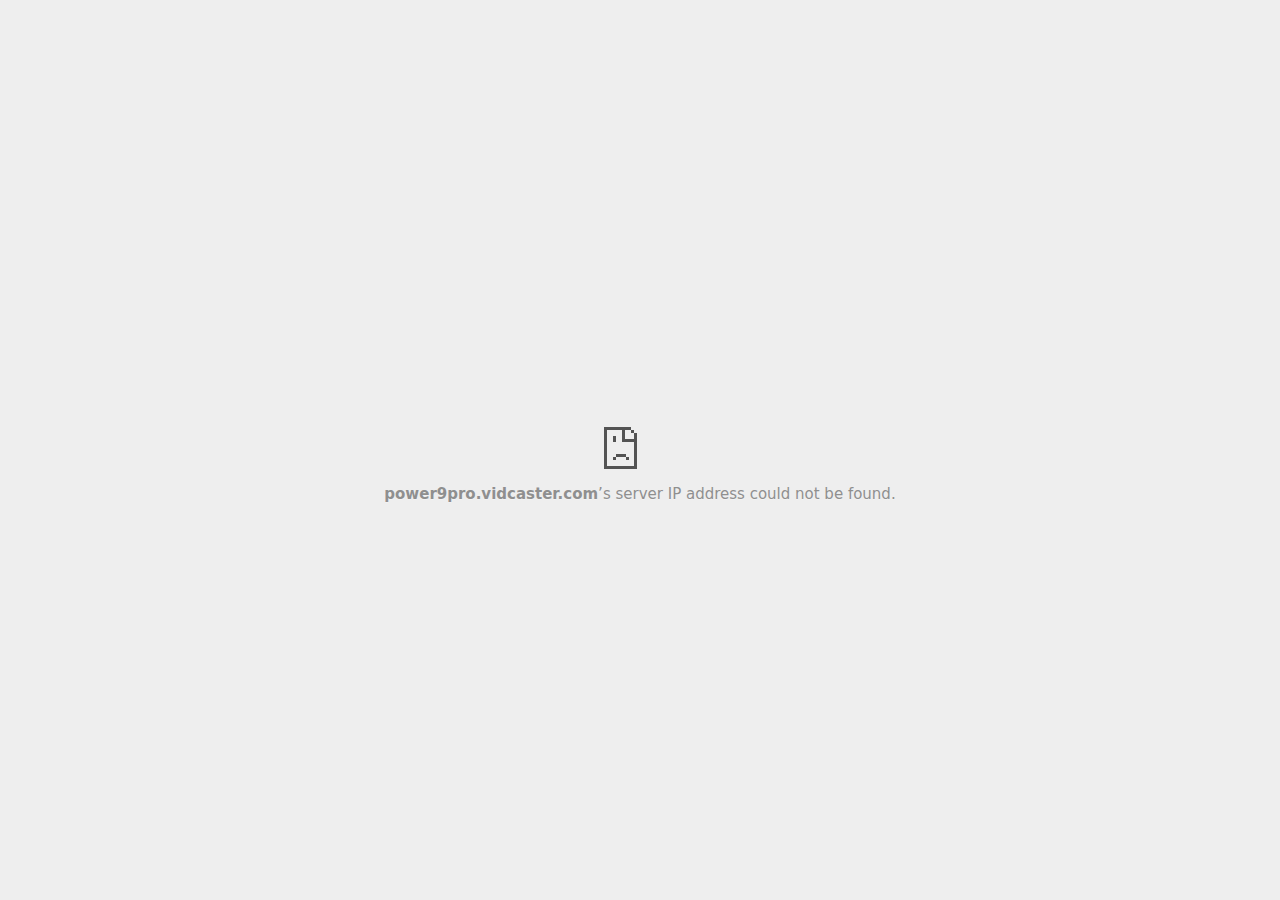
<file: index_files/saved_resource.html>
<!DOCTYPE html>
<!-- saved from url=(0029)chrome-error://chromewebdata/ -->
<html dir="ltr" lang="en" subframe=""><head><meta http-equiv="Content-Type" content="text/html; charset=UTF-8">
  
  <meta name="color-scheme" content="light dark">
  <meta name="theme-color" content="#fff">
  <meta name="viewport" content="width=device-width, initial-scale=1.0,
                                 maximum-scale=1.0, user-scalable=no">
  <title>power9pro.vidcaster.com</title>
  <style>/* Copyright 2017 The Chromium Authors. All rights reserved.
 * Use of this source code is governed by a BSD-style license that can be
 * found in the LICENSE file. */

a {
  color: var(--link-color);
}

body {
  --background-color: #fff;
  --error-code-color: var(--google-gray-700);
  --google-blue-100: rgb(210, 227, 252);
  --google-blue-300: rgb(138, 180, 248);
  --google-blue-600: rgb(26, 115, 232);
  --google-blue-700: rgb(25, 103, 210);
  --google-gray-100: rgb(241, 243, 244);
  --google-gray-300: rgb(218, 220, 224);
  --google-gray-500: rgb(154, 160, 166);
  --google-gray-50: rgb(248, 249, 250);
  --google-gray-600: rgb(128, 134, 139);
  --google-gray-700: rgb(95, 99, 104);
  --google-gray-800: rgb(60, 64, 67);
  --google-gray-900: rgb(32, 33, 36);
  --heading-color: var(--google-gray-900);
  --link-color: rgb(88, 88, 88);
  --popup-container-background-color: rgba(0,0,0,.65);
  --primary-button-fill-color-active: var(--google-blue-700);
  --primary-button-fill-color: var(--google-blue-600);
  --primary-button-text-color: #fff;
  --quiet-background-color: rgb(247, 247, 247);
  --secondary-button-border-color: var(--google-gray-500);
  --secondary-button-fill-color: #fff;
  --secondary-button-hover-border-color: var(--google-gray-600);
  --secondary-button-hover-fill-color: var(--google-gray-50);
  --secondary-button-text-color: var(--google-gray-700);
  --small-link-color: var(--google-gray-700);
  --text-color: var(--google-gray-700);
  background: var(--background-color);
  color: var(--text-color);
  word-wrap: break-word;
}

.nav-wrapper .secondary-button {
  background: var(--secondary-button-fill-color);
  border: 1px solid var(--secondary-button-border-color);
  color: var(--secondary-button-text-color);
  float: none;
  margin: 0;
  padding: 8px 16px;
}

.hidden {
  display: none;
}

html {
  -webkit-text-size-adjust: 100%;
  font-size: 125%;
}

.icon {
  background-repeat: no-repeat;
  background-size: 100%;
}

@media (prefers-color-scheme: dark) {
  body {
    --background-color: var(--google-gray-900);
    --error-code-color: var(--google-gray-500);
    --heading-color: var(--google-gray-500);
    --link-color: var(--google-blue-300);
    --primary-button-fill-color-active: rgb(129, 162, 208);
    --primary-button-fill-color: var(--google-blue-300);
    --primary-button-text-color: var(--google-gray-900);
    --quiet-background-color: var(--background-color);
    --secondary-button-border-color: var(--google-gray-700);
    --secondary-button-fill-color: var(--google-gray-900);
    --secondary-button-hover-fill-color: rgb(48, 51, 57);
    --secondary-button-text-color: var(--google-blue-300);
    --small-link-color: var(--google-blue-300);
    --text-color: var(--google-gray-500);
  }
}
</style>
  <style>/* Copyright 2014 The Chromium Authors. All rights reserved.
   Use of this source code is governed by a BSD-style license that can be
   found in the LICENSE file. */

button {
  border: 0;
  border-radius: 4px;
  box-sizing: border-box;
  color: var(--primary-button-text-color);
  cursor: pointer;
  float: right;
  font-size: .875em;
  margin: 0;
  padding: 8px 16px;
  transition: box-shadow 150ms cubic-bezier(0.4, 0, 0.2, 1);
  user-select: none;
}

[dir='rtl'] button {
  float: left;
}

.bad-clock button,
.captive-portal button,
.insecure-form button,
.lookalike-url button,
.main-frame-blocked button,
.neterror button,
.offline button,
.pdf button,
.ssl button,
.safe-browsing-billing button {
  background: var(--primary-button-fill-color);
}

button:active {
  background: var(--primary-button-fill-color-active);
  outline: 0;
}

#debugging {
  display: inline;
  overflow: auto;
}

.debugging-content {
  line-height: 1em;
  margin-bottom: 0;
  margin-top: 1em;
}

.debugging-content-fixed-width {
  display: block;
  font-family: monospace;
  font-size: 1.2em;
  margin-top: 0.5em;
}

.debugging-title {
  font-weight: bold;
}

#details {
  margin: 0 0 50px;
}

#details p:not(:first-of-type) {
  margin-top: 20px;
}

.secondary-button:active {
  border-color: white;
  box-shadow: 0 1px 2px 0 rgba(60, 64, 67, .3),
      0 2px 6px 2px rgba(60, 64, 67, .15);
}

.secondary-button:hover {
  background: var(--secondary-button-hover-fill-color);
  border-color: var(--secondary-button-hover-border-color);
  text-decoration: none;
}

.error-code {
  color: var(--error-code-color);
  font-size: .86667em;
  text-transform: uppercase;
  margin-top: 12px;
}

#error-debugging-info {
  font-size: 0.8em;
}

h1 {
  color: var(--heading-color);
  font-size: 1.6em;
  font-weight: normal;
  line-height: 1.25em;
  margin-bottom: 16px;
}

h2 {
  font-size: 1.2em;
  font-weight: normal;
}

.icon {
  height: 72px;
  margin: 0 0 40px;
  width: 72px;
}

input[type=checkbox] {
  opacity: 0;
}

input[type=checkbox]:focus ~ .checkbox:after {
  outline: -webkit-focus-ring-color auto 5px;
}

.interstitial-wrapper {
  box-sizing: border-box;
  font-size: 1em;
  line-height: 1.6em;
  margin: 14vh auto 0;
  max-width: 600px;
  width: 100%;
}

#main-message > p {
  display: inline;
}

#extended-reporting-opt-in {
  font-size: .875em;
  margin-top: 32px;
}

#extended-reporting-opt-in label {
  display: grid;
  grid-template-columns: 1.8em 1fr;
  position: relative;
}

#enhanced-protection-message {
  border-radius: 4px;
  font-size: 1em;
  margin-top: 32px;
  padding: 10px 5px;
}

#enhanced-protection-message label {
  display: grid;
  grid-template-columns: 2.5em 1fr;
  position: relative;
}

#enhanced-protection-message div {
  margin: 0.5em;
}

#enhanced-protection-message .icon {
  height: 1.5em;
  vertical-align: middle;
  width: 1.5em;
}

.nav-wrapper {
  margin-top: 51px;
}

.nav-wrapper::after {
  clear: both;
  content: '';
  display: table;
  width: 100%;
}

.small-link {
  color: var(--small-link-color);
  font-size: .875em;
}

.checkboxes {
  flex: 0 0 24px;
}

.checkbox {
  --padding: .9em;
  background: transparent;
  display: block;
  height: 1em;
  left: -1em;
  padding-inline-start: var(--padding);
  position: absolute;
  right: 0;
  top: -.5em;
  width: 1em;
}

.checkbox::after {
  border: 1px solid white;
  border-radius: 2px;
  content: '';
  height: 1em;
  position: absolute;
  top: var(--padding);
  left: var(--padding);
  width: 1em;
}

.checkbox::before {
  background: transparent;
  border: 2px solid white;
  border-right-width: 0;
  border-top-width: 0;
  content: '';
  height: .2em;
  left: calc(.3em + var(--padding));
  opacity: 0;
  position: absolute;
  top: calc(.3em  + var(--padding));
  transform: rotate(-45deg);
  width: .5em;
}

input[type=checkbox]:checked ~ .checkbox::before {
  opacity: 1;
}

#recurrent-error-message {
  background: #ededed;
  border-radius: 4px;
  padding: 12px 16px;
  margin-top: 12px;
  margin-bottom: 16px;
}

.showing-recurrent-error-message #extended-reporting-opt-in {
  margin-top: 16px;
}

.showing-recurrent-error-message #enhanced-protection-message {
  margin-top: 16px;
}

@media (max-width: 700px) {
  .interstitial-wrapper {
    padding: 0 10%;
  }

  #error-debugging-info {
    overflow: auto;
  }
}

@media (max-width: 420px) {
  button,
  [dir='rtl'] button,
  .small-link {
    float: none;
    font-size: .825em;
    font-weight: 500;
    margin: 0;
    width: 100%;
  }

  button {
    padding: 16px 24px;
  }

  #details {
    margin: 20px 0 20px 0;
  }

  #details p:not(:first-of-type) {
    margin-top: 10px;
  }

  .secondary-button:not(.hidden) {
    display: block;
    margin-top: 20px;
    text-align: center;
    width: 100%;
  }

  .interstitial-wrapper {
    padding: 0 5%;
  }

  #extended-reporting-opt-in {
    margin-top: 24px;
  }

  #enhanced-protection-message {
    margin-top: 24px;
  }

  .nav-wrapper {
    margin-top: 30px;
  }
}

/**
 * Mobile specific styling.
 * Navigation buttons are anchored to the bottom of the screen.
 * Details message replaces the top content in its own scrollable area.
 */

@media (max-width: 420px) {
  .nav-wrapper .secondary-button {
    border: 0;
    margin: 16px 0 0;
    margin-inline-end: 0;
    padding-bottom: 16px;
    padding-top: 16px;
  }
}

/* Fixed nav. */
@media (min-width: 240px) and (max-width: 420px) and
       (min-height: 401px),
       (min-width: 421px) and (min-height: 240px) and
       (max-height: 560px) {
  body .nav-wrapper {
    background: var(--background-color);
    bottom: 0;
    box-shadow: 0 -12px 24px var(--background-color);
    left: 0;
    margin: 0 auto;
    max-width: 736px;
    padding-left: 24px;
    padding-right: 24px;
    position: fixed;
    right: 0;
    width: 100%;
    z-index: 2;
  }

  .interstitial-wrapper {
    max-width: 736px;
  }

  #details,
  #main-content {
    padding-bottom: 40px;
  }

  #details {
    padding-top: 5.5vh;
  }

  button.small-link {
    color: var(--google-blue-600);
  }
}

@media (max-width: 420px) and (orientation: portrait),
       (max-height: 560px) {
  body {
    margin: 0 auto;
  }

  button,
  [dir='rtl'] button,
  button.small-link,
  .nav-wrapper .secondary-button {
    font-family: Roboto-Regular,Helvetica;
    font-size: .933em;
    margin: 6px 0;
    transform: translatez(0);
  }

  .nav-wrapper {
    box-sizing: border-box;
    padding-bottom: 8px;
    width: 100%;
  }

  #details {
    box-sizing: border-box;
    height: auto;
    margin: 0;
    opacity: 1;
    transition: opacity 250ms cubic-bezier(0.4, 0, 0.2, 1);
  }

  #details.hidden,
  #main-content.hidden {
    display: block;
    height: 0;
    opacity: 0;
    overflow: hidden;
    padding-bottom: 0;
    transition: none;
  }

  h1 {
    font-size: 1.5em;
    margin-bottom: 8px;
  }

  .icon {
    margin-bottom: 5.69vh;
  }

  .interstitial-wrapper {
    box-sizing: border-box;
    margin: 7vh auto 12px;
    padding: 0 24px;
    position: relative;
  }

  .interstitial-wrapper p {
    font-size: .95em;
    line-height: 1.61em;
    margin-top: 8px;
  }

  #main-content {
    margin: 0;
    transition: opacity 100ms cubic-bezier(0.4, 0, 0.2, 1);
  }

  .small-link {
    border: 0;
  }

  .suggested-left > #control-buttons,
  .suggested-right > #control-buttons {
    float: none;
    margin: 0;
  }
}

@media (min-width: 421px) and (min-height: 500px) and (max-height: 560px) {
  .interstitial-wrapper {
    margin-top: 10vh;
  }
}

@media (min-height: 400px) and (orientation:portrait) {
  .interstitial-wrapper {
    margin-bottom: 145px;
  }
}

@media (min-height: 299px) {
  .nav-wrapper {
    padding-bottom: 16px;
  }
}

@media (max-height: 560px) and (min-height: 240px) and (orientation:landscape) {
  .extended-reporting-has-checkbox #details {
    padding-bottom: 80px;
  }
}

@media (min-height: 500px) and (max-height: 650px) and (max-width: 414px) and
       (orientation: portrait) {
  .interstitial-wrapper {
    margin-top: 7vh;
  }
}

@media (min-height: 650px) and (max-width: 414px) and (orientation: portrait) {
  .interstitial-wrapper {
    margin-top: 10vh;
  }
}

/* Small mobile screens. No fixed nav. */
@media (max-height: 400px) and (orientation: portrait),
       (max-height: 239px) and (orientation: landscape),
       (max-width: 419px) and (max-height: 399px) {
  .interstitial-wrapper {
    display: flex;
    flex-direction: column;
    margin-bottom: 0;
  }

  #details {
    flex: 1 1 auto;
    order: 0;
  }

  #main-content {
    flex: 1 1 auto;
    order: 0;
  }

  .nav-wrapper {
    flex: 0 1 auto;
    margin-top: 8px;
    order: 1;
    padding-left: 0;
    padding-right: 0;
    position: relative;
    width: 100%;
  }

  button,
  .nav-wrapper .secondary-button {
    padding: 16px 24px;
  }

  button.small-link {
    color: var(--google-blue-600);
  }
}

@media (max-width: 239px) and (orientation: portrait) {
  .nav-wrapper {
    padding-left: 0;
    padding-right: 0;
  }
}
</style>
  <style>/* Copyright 2013 The Chromium Authors. All rights reserved.
 * Use of this source code is governed by a BSD-style license that can be
 * found in the LICENSE file. */

/* Don't use the main frame div when the error is in a subframe. */
html[subframe] #main-frame-error {
  display: none;
}

/* Don't use the subframe error div when the error is in a main frame. */
html:not([subframe]) #sub-frame-error {
  display: none;
}

#diagnose-button {
  float: none;
  margin-bottom: 10px;
  margin-inline-start: 0;
  margin-top: 20px;
}

h1 {
  margin-top: 0;
  word-wrap: break-word;
}

h1 span {
  font-weight: 500;
}

h2 {
  color: var(--heading-color);
  font-size: 1.2em;
  font-weight: normal;
  margin: 10px 0;
}

a {
  text-decoration: none;
}

.icon {
  -webkit-user-select: none;
  display: inline-block;
}

.icon-generic {
  /**
   * Can't access chrome://theme/IDR_ERROR_NETWORK_GENERIC from an untrusted
   * renderer process, so embed the resource manually.
   */
  content: -webkit-image-set(
      url([data-uri]) 1x,
      url([data-uri]) 2x);
}

.icon-offline {
  content: -webkit-image-set(
      url([data-uri]) 1x,
      url([data-uri]) 2x);
  position: relative;
}

.icon-disabled {
  content: -webkit-image-set(
      url([data-uri]) 1x,
      url([data-uri]) 2x);
  width: 112px;
}

.error-code {
  display: block;
  font-size: .8em;
}

#content-top {
  margin: 20px;
}

#help-box-inner {
  background-color: #f9f9f9;
  border-top: 1px solid #EEE;
  color: #444;
  padding: 20px;
  text-align: start;
}

.hidden {
  display: none;
}

#suggestion {
  margin-top: 15px;
}

#suggestions-list a {
  color: var(--google-blue-600);
}

#suggestions-list p {
  margin-block-end: 0;
}

#suggestions-list ul {
  margin-top: 0;
}

.single-suggestion {
  list-style-type: none;
  padding-left: 0;
}

#short-suggestion {
  margin-top: 5px;
}

#error-information-button {
  content: url([data-uri]);
  height: 24px;
  vertical-align: -.15em;
  width: 24px;
}

.use-popup-container#error-information-popup-container
  #error-information-popup {
  align-items: center;
  background-color: var(--popup-container-background-color);
  display: flex;
  height: 100%;
  left: 0;
  position: fixed;
  top: 0;
  width: 100%;
  z-index: 100;
}

.use-popup-container#error-information-popup-container
  #error-information-popup-content > p {
  margin-bottom: 11px;
  margin-inline-start: 20px;
}

.use-popup-container#error-information-popup-container #suggestions-list ul {
  margin-inline-start: 15px;
}

.use-popup-container#error-information-popup-container
  #error-information-popup-box {
  background-color: var(--background-color);
  left: 5%;
  padding-bottom: 15px;
  padding-top: 15px;
  position: fixed;
  width: 90%;
  z-index: 101;
}

.use-popup-container#error-information-popup-container div.error-code {
  margin-inline-start: 20px;
}

.use-popup-container#error-information-popup-container #suggestions-list p {
  margin-inline-start: 20px;
}

:not(.use-popup-container)#error-information-popup-container
  #error-information-popup-close {
  display: none;
}

#error-information-popup-close {
  margin-bottom: 0px;
  margin-inline-end: 35px;
  margin-top: 15px;
  text-align: end;
}

.link-button {
  color: rgb(66, 133, 244);
  display: inline-block;
  font-weight: bold;
  text-transform: uppercase;
}

#sub-frame-error-details {

  color: #8F8F8F;

  /* Not done on mobile for performance reasons. */
  text-shadow: 0 1px 0 rgba(255,255,255,0.3);

}

[jscontent=hostName],
[jscontent=failedUrl] {
  overflow-wrap: break-word;
}

#search-container {
  /* Prevents a space between controls. */
  display: flex;
  margin-top: 20px;
}

#search-box {
  border: 1px solid #cdcdcd;
  flex-grow: 1;
  font-size: 1em;
  height: 26px;
  margin-right: 0;
  padding: 1px 9px;
}

#search-box:focus {
  border: 1px solid rgb(93, 154, 255);
  outline: none;
}

#search-button {
  border: none;
  border-bottom-left-radius: 0;
  border-top-left-radius: 0;
  box-shadow: none;
  display: flex;
  height: 30px;
  margin: 0;
  padding: 0;
  width: 60px;
}

#search-image {
  content:
      -webkit-image-set(
          url([data-uri]) 1x,
          url([data-uri]) 2x);
  margin: auto;
}

.secondary-button {
  background: #d9d9d9;
  color: #696969;
  margin-inline-end: 16px;
}

.snackbar {
  background: #323232;
  border-radius: 2px;
  bottom: 24px;
  box-sizing: border-box;
  color: #fff;
  font-size: .87em;
  left: 24px;
  max-width: 568px;
  min-width: 288px;
  opacity: 0;
  padding: 16px 24px 12px;
  position: fixed;
  transform: translateY(90px);
  will-change: opacity, transform;
  z-index: 999;
}

.snackbar-show {
  -webkit-animation:
    show-snackbar .25s cubic-bezier(0.0, 0.0, 0.2, 1) forwards,
    hide-snackbar .25s cubic-bezier(0.4, 0.0, 1, 1) forwards 5s;
}

@-webkit-keyframes show-snackbar {
  100% {
    opacity: 1;
    transform: translateY(0);
  }
}

@-webkit-keyframes hide-snackbar {
  0% {
    opacity: 1;
    transform: translateY(0);
  }
  100% {
    opacity: 0;
    transform: translateY(90px);
  }
}

.suggestions {
  margin-top: 18px;
}

.suggestion-header {
  font-weight: bold;
  margin-bottom: 4px;
}

.suggestion-body {
  color: #777;
}

/* Increase line height at higher resolutions. */
@media (min-width: 641px) and (min-height: 641px) {
  #help-box-inner {
    line-height: 18px;
  }
}

/* Decrease padding at low sizes. */
@media (max-width: 640px), (max-height: 640px) {
  h1 {
    margin: 0 0 15px;
  }
  #content-top {
    margin: 15px;
  }
  #help-box-inner {
    padding: 20px;
  }
  .suggestions {
    margin-top: 10px;
  }
  .suggestion-header {
    margin-bottom: 0;
  }
}

#download-link, #download-link-clicked {
  margin-bottom: 30px;
  margin-top: 30px;
}

#download-link-clicked {
  color: #BBB;
}

#download-link:before, #download-link-clicked:before {
  content: url([data-uri]);
  display: inline-block;
  margin-inline-end: 4px;
  vertical-align: -webkit-baseline-middle;
}

#download-link-clicked:before {
  width: 0px;
  opacity: 0;
}

#offline-content-list-visibility-card {
  border: 1px solid white;
  border-radius: 8px;
  display: flex;
  font-size: .8em;
  justify-content: space-between;
  line-height: 1;
}

#offline-content-list.list-hidden #offline-content-list-visibility-card {
  border-color: rgb(218, 220, 224);
}

#offline-content-list-visibility-card > div {
  padding: 1em;
}

#offline-content-list-title {
  color: var(--google-gray-700);
}

#offline-content-list-show-text, #offline-content-list-hide-text {
  color: rgb(66, 133, 244);
}

/* Hides the "hide" text div when the offline content list is collapsed/hidden
 * and, alternatively, hides the "show" text div when the offline content list
 * is expanded/shown.
 */
#offline-content-list.list-hidden #offline-content-list-hide-text,
#offline-content-list:not(.list-hidden) #offline-content-list-show-text {
  display: none;
}

/* Controls the animation of the offline content list when it is expanded/shown.
 */
#offline-content-suggestions {
  /* Max-height has to be set for the height animation to work. The chosen value
   * is a little greater than the maximum height the list will have, when all
   * suggestions have images, so that it is never clamped. This makes so that
   * when the actual height is smaller then the animation is not as smooth.
   */
  max-height: 27em;
  transition: max-height 0.2s ease-in, visibility 0s 0.2s,
              opacity 0.2s 0.2s linear;
}

/* Controls the animation of the offline content list when it is
 * collapsed/hidden.
 */
#offline-content-list.list-hidden #offline-content-suggestions {
  max-height: 0;
  visibility: hidden;
  opacity: 0;
  transition: opacity 0.2s linear, visibility 0s 0.2s,
              max-height 0.2s 0.2s ease-out;
}

#offline-content-list {
  margin-inline-start: -5%;
  width: 110%;
}

/* The selectors below adjust the "overflow" of the suggestion cards contents
 * based on the same screen size based strategy used for the main frame, which
 * is applied by the `interstitial-wrapper` class. */
@media (max-width: 420px)  {
  #offline-content-list {
    margin-inline-start: -2.5%;
    width: 105%;
  }
}
@media (max-width: 420px) and (orientation: portrait),
       (max-height: 560px) {
  #offline-content-list {
    margin-inline-start: -12px;
    width: calc(100% + 24px);
  }
}

.suggestion-with-image .offline-content-suggestion-thumbnail {
  flex-basis: 8.2em;
  flex-shrink: 0;
}

.suggestion-with-image .offline-content-suggestion-thumbnail > img {
  height: 100%;
  width: 100%;
}

.suggestion-with-image #offline-content-list:not(.is-rtl)
.offline-content-suggestion-thumbnail > img {
  border-bottom-right-radius: 7px;
  border-top-right-radius: 7px;
}

.suggestion-with-image #offline-content-list.is-rtl
.offline-content-suggestion-thumbnail > img {
  border-bottom-left-radius: 7px;
  border-top-left-radius: 7px;
}

.suggestion-with-icon .offline-content-suggestion-thumbnail {
  align-items: center;
  display: flex;
  justify-content: center;
  min-height: 4.2em;
  min-width: 4.2em;
}

.suggestion-with-icon .offline-content-suggestion-thumbnail > div {
  align-items: center;
  background-color: rgb(241, 243, 244);
  border-radius: 50%;
  display: flex;
  height: 2.3em;
  justify-content: center;
  width: 2.3em;
}

.suggestion-with-icon .offline-content-suggestion-thumbnail > div > img {
  height: 1.45em;
  width: 1.45em;
}

.offline-content-suggestion-favicon {
  height: 1em;
  margin-inline-end: 0.4em;
  width: 1.4em;
}

.offline-content-suggestion-favicon > img {
  height: 1.4em;
  width: 1.4em;
}

.no-favicon .offline-content-suggestion-favicon {
  display: none;
}

.image-video {
  content: url([data-uri]);
}

.image-music-note {
  content: url([data-uri]);
}

.image-earth {
  content: url([data-uri]);
}

.image-file {
  content: url([data-uri]);
}

.offline-content-suggestion-texts {
  display: flex;
  flex-direction: column;
  justify-content: space-between;
  line-height: 1.3;
  padding: .9em;
  width: 100%;
}

.offline-content-suggestion-title {
  -webkit-box-orient: vertical;
  -webkit-line-clamp: 3;
  color: rgb(32, 33, 36);
  display: -webkit-box;
  font-size: 1.1em;
  overflow: hidden;
  text-overflow: ellipsis;
}

div.offline-content-suggestion {
  align-items: stretch;
  border: 1px solid rgb(218, 220, 224);
  border-radius: 8px;
  display: flex;
  justify-content: space-between;
  margin-bottom: .8em;
}

.suggestion-with-image {
  flex-direction: row;
  height: 8.2em;
  max-height: 8.2em;
}

.suggestion-with-icon {
  flex-direction: row-reverse;
  height: 4.2em;
  max-height: 4.2em;
}

.suggestion-with-icon .offline-content-suggestion-title {
  -webkit-line-clamp: 1;
  word-break: break-all;
}

.suggestion-with-icon .offline-content-suggestion-texts {
  padding-inline-start: 0px;
}

.offline-content-suggestion-attribution-freshness {
  color: rgb(95, 99, 104);
  display: flex;
  font-size: .8em;
  line-height: 1.7em;
}

.offline-content-suggestion-attribution {
  -webkit-box-orient: vertical;
  -webkit-line-clamp: 1;
  display: -webkit-box;
  flex-shrink: 1;
  margin-inline-end: 0.3em;
  overflow-wrap: break-word;
  overflow: hidden;
  text-overflow: ellipsis;
  word-break: break-all;
}

.no-attribution .offline-content-suggestion-attribution {
  display: none;
}

.offline-content-suggestion-freshness:before {
  content: '-';
  display: inline-block;
  flex-shrink: 0;
  margin-inline-end: .1em;
  margin-inline-start: .1em;
}

.no-attribution .offline-content-suggestion-freshness:before {
  display: none;
}

.offline-content-suggestion-freshness {
  flex-shrink: 0;
}

.suggestion-with-image .offline-content-suggestion-pin-spacer {
  flex-shrink: 1;
  flex-grow: 100;
}

.suggestion-with-image .offline-content-suggestion-pin {
  content: url([data-uri]);
  flex-shrink: 0;
  height: 1.4em;
  margin-inline-start: .4em;
  width: 1.4em;
}

/* Controls the animation (and a bit more) of the launch-downloads-home action
 * button when the offline content list is expanded/shown.
 */
#offline-content-list-action {
  text-align: center;
  transition: visibility 0s 0.2s, opacity 0.2s 0.2s linear;
}

/* Controls the animation of the launch-downloads-home action button when the
 * offline content list is collapsed/hidden.
 */
#offline-content-list.list-hidden #offline-content-list-action {
  visibility: hidden;
  opacity: 0;
  transition: opacity 0.2s linear, visibility 0s 0.2s;
}

#cancel-save-page-button {
  background-image: url([data-uri]);
  background-position: right 27px center;
  background-repeat: no-repeat;
  border: 1px solid var(--google-gray-300);
  border-radius: 5px;
  color: var(--google-gray-700);
  margin-bottom: 26px;
  padding-bottom: 16px;
  padding-inline-end: 88px;
  padding-inline-start: 16px;
  padding-top: 16px;
  text-align: start;
}

html[dir="rtl"] #cancel-save-page-button {
  background-position: left 27px center;
}

#save-page-for-later-button {
  display: flex;
  justify-content: start;
}

#save-page-for-later-button a:before {
  content: url([data-uri]);
  display: inline-block;
  margin-inline-end: 4px;
  vertical-align: -webkit-baseline-middle;
}

.hidden#save-page-for-later-button {
  display: none;
}

/* Don't allow overflow when in a subframe. */
html[subframe] body {
  overflow: hidden;
}

#sub-frame-error {
  -webkit-align-items: center;
  background-color: #DDD;
  display: -webkit-flex;
  -webkit-flex-flow: column;
  height: 100%;
  -webkit-justify-content: center;
  left: 0;
  position: absolute;
  text-align: center;
  top: 0;
  transition: background-color .2s ease-in-out;
  width: 100%;
}

#sub-frame-error:hover {
  background-color: #EEE;
}

#sub-frame-error .icon-generic {
  margin: 0 0 16px;
}

#sub-frame-error-details {
  margin: 0 10px;
  text-align: center;
  visibility: hidden;
}

/* Show details only when hovering. */
#sub-frame-error:hover #sub-frame-error-details {
  visibility: visible;
}

/* If the iframe is too small, always hide the error code. */
/* TODO(mmenke): See if overflow: no-display works better, once supported. */
@media (max-width: 200px), (max-height: 95px) {
  #sub-frame-error-details {
    display: none;
  }
}

/* Adjust icon for small embedded frames in apps. */
@media (max-height: 100px) {
  #sub-frame-error .icon-generic {
    height: auto;
    margin: 0;
    padding-top: 0;
    width: 25px;
  }
}

/* details-button is special; it's a <button> element that looks like a link. */
#details-button {
  box-shadow: none;
  min-width: 0;
}

/* Styles for platform dependent separation of controls and details button. */
.suggested-left > #control-buttons,
.suggested-right > #details-button {
  float: left;
}

.suggested-right > #control-buttons,
.suggested-left > #details-button {
  float: right;
}

.suggested-left .secondary-button {
  margin-inline-end: 0px;
  margin-inline-start: 16px;
}

#details-button.singular {
  float: none;
}

/* download-button shows both icon and text. */
#download-button {
  padding-bottom: 4px;
  padding-top: 4px;
  position: relative;
}

#download-button:before {
  background: -webkit-image-set(
      url([data-uri]) 1x,
      url([data-uri]) 2x)
    no-repeat;
  content: '';
  display: inline-block;
  width: 24px;
  height: 24px;
  margin-inline-end: 4px;
  margin-inline-start: -4px;
  vertical-align: middle;
}

#download-button:disabled {
  background: rgb(180, 206, 249);
  color: rgb(255, 255, 255);
}

/*
TODO(https://crbug.com/852872): UI for offline suggested content is incomplete.
*/
.suggested-thumbnail {
  width: 25vw;
  height: 25vw;
}

/* Alternate dino page button styles */
#control-buttons .reload-button-alternate:disabled {
  background: #ccc;
  color: #fff;
  font-size: 14px;
  height: 48px;
}

#buttons::after {
  clear: both;
  content: '';
  display: block;
  width: 100%;
}

/* Offline page */
.offline {
  transition: filter 1.5s cubic-bezier(0.65, 0.05, 0.36, 1),
              background-color 1.5s cubic-bezier(0.65, 0.05, 0.36, 1);

  will-change: filter, background-color;

}

.offline body {
  transition: background-color 1.5s cubic-bezier(0.65, 0.05, 0.36, 1);
}

.offline #main-message > p {
  display: none;
}

/* iOS WKWebView inverts the background color set at the HTML level
whereas Blink does not. */
.offline.inverted {
  filter: invert(1);

  background-color: #000;


}

.offline.inverted body {
  background-color: #fff;
}

.offline .interstitial-wrapper {
  color: var(--text-color);
  font-size: 1em;
  line-height: 1.55;
  margin: 0 auto;
  max-width: 600px;
  padding-top: 100px;
  width: 100%;
}

.offline .runner-container {
  direction: ltr;
  height: 150px;
  max-width: 600px;
  overflow: hidden;
  position: absolute;
  top: 35px;
  width: 44px;
}

.offline .runner-canvas {
  height: 150px;
  max-width: 600px;
  opacity: 1;
  overflow: hidden;
  position: absolute;
  top: 0;
  z-index: 10;
}

.offline .controller {
  background: rgba(247,247,247, .1);
  height: 100vh;
  left: 0;
  position: absolute;
  top: 0;
  width: 100vw;
  z-index: 9;
}

#offline-resources {
  display: none;
}

#offline-instruction {
  image-rendering: pixelated;
  left: 0;
  margin: auto;
  position: absolute;
  right: 0;
  top: 60px;
  width: fit-content;
}

@media (max-width: 420px) {
  #download-button {
    padding-bottom: 12px;
    padding-top: 12px;
  }

  .suggested-left > #control-buttons,
  .suggested-right > #control-buttons {
    float: none;
  }

  .snackbar {
    left: 0;
    bottom: 0;
    width: 100%;
    border-radius: 0;
  }
}

@media (max-height: 350px) {
  h1 {
    margin: 0 0 15px;
  }

  .icon-offline {
    margin: 0 0 10px;
  }

  .interstitial-wrapper {
    margin-top: 5%;
  }

  .nav-wrapper {
    margin-top: 30px;
  }
}

@media (min-width: 420px) and (max-width: 736px) and
       (min-height: 240px) and (max-height: 420px) and
       (orientation:landscape) {
  .interstitial-wrapper {
    margin-bottom: 100px;
  }
}

@media (max-width: 360px) and (max-height: 480px) {
  .offline .interstitial-wrapper {
    padding-top: 60px;
  }

  .offline .runner-container {
    top: 8px;
  }
}

@media (min-height: 240px) and (orientation: landscape) {
  .offline .interstitial-wrapper {
    margin-bottom: 90px;
  }

  .icon-offline {
    margin-bottom: 20px;
  }
}

@media (max-height: 320px) and (orientation: landscape) {
  .icon-offline {
    margin-bottom: 0;
  }

  .offline .runner-container {
    top: 10px;
  }
}

@media (max-width: 240px) {
  button {
    padding-left: 12px;
    padding-right: 12px;
  }

  .interstitial-wrapper {
    overflow: inherit;
    padding: 0 8px;
  }
}

@media (max-width: 120px) {
  button {
    width: auto;
  }
}

.arcade-mode,
.arcade-mode .runner-container,
.arcade-mode .runner-canvas {
  image-rendering: pixelated;
  max-width: 100%;
  overflow: hidden;
}

.arcade-mode #buttons,
.arcade-mode #main-content {
  opacity: 0;
  overflow: hidden;
}

.arcade-mode .interstitial-wrapper {
  height: 100vh;
  max-width: 100%;
  overflow: hidden;
}

.arcade-mode .runner-container {
  left: 0;
  margin: auto;
  right: 0;
  transform-origin: top center;
  transition: transform 250ms cubic-bezier(0.4, 0.0, 1, 1) .4s;
  z-index: 2;
}

@media (prefers-color-scheme: dark) {
  .icon {
    filter: invert(1);
  }

  .offline .runner-canvas {
    filter: invert(1);
  }

  .offline.inverted {
    filter: invert(0);
  
    background-color: var(--background-color);
  
  
  }

  .offline.inverted body {
    background-color: #fff;
  }

  #suggestions-list a {
    color: var(--link-color);
  }

  #error-information-button {
    filter: invert(0.6);
  }
}
</style>
  <script>// Copyright 2013 The Chromium Authors. All rights reserved.
// Use of this source code is governed by a BSD-style license that can be
// found in the LICENSE file.

/**
 * @typedef {{
 *   downloadButtonClick: function(),
 *   reloadButtonClick: function(),
 *   detailsButtonClick: function(),
 *   diagnoseErrorsButtonClick: function(),
 *   trackEasterEgg: function(),
 *   updateEasterEggHighScore: function(number),
 *   resetEasterEggHighScore: function(),
 *   launchOfflineItem: function(string, string),
 *   savePageForLater: function(),
 *   cancelSavePage: function(),
 *   listVisibilityChange: function(boolean),
 * }}
 */
// eslint-disable-next-line no-var
var errorPageController;

const HIDDEN_CLASS = 'hidden';

// Decodes a UTF16 string that is encoded as base64.
function decodeUTF16Base64ToString(encoded_text) {
  const data = atob(encoded_text);
  let result = '';
  for (let i = 0; i < data.length; i += 2) {
    result +=
        String.fromCharCode(data.charCodeAt(i) * 256 + data.charCodeAt(i + 1));
  }
  return result;
}

function toggleHelpBox() {
  const helpBoxOuter = document.getElementById('details');
  helpBoxOuter.classList.toggle(HIDDEN_CLASS);
  const detailsButton = document.getElementById('details-button');
  if (helpBoxOuter.classList.contains(HIDDEN_CLASS)) {
    /** @suppress {missingProperties} */
    detailsButton.innerText = detailsButton.detailsText;
  } else {
    /** @suppress {missingProperties} */
    detailsButton.innerText = detailsButton.hideDetailsText;
  }

  // Details appears over the main content on small screens.
  if (mobileNav) {
    document.getElementById('main-content').classList.toggle(HIDDEN_CLASS);
    const runnerContainer = document.querySelector('.runner-container');
    if (runnerContainer) {
      runnerContainer.classList.toggle(HIDDEN_CLASS);
    }
  }
}

function diagnoseErrors() {
  if (window.errorPageController) {
    errorPageController.diagnoseErrorsButtonClick();
  }
}

// Subframes use a different layout but the same html file.  This is to make it
// easier to support platforms that load the error page via different
// mechanisms (Currently just iOS). We also use the subframe style for portals
// as they are embedded like subframes and can't be interacted with by the user.
if (window.top.location !== window.location || window.portalHost) {
  document.documentElement.setAttribute('subframe', '');
}

// Re-renders the error page using |strings| as the dictionary of values.
// Used by NetErrorTabHelper to update DNS error pages with probe results.
function updateForDnsProbe(strings) {
  const context = new JsEvalContext(strings);
  jstProcess(context, document.getElementById('t'));
  onDocumentLoadOrUpdate();
}

// Given the classList property of an element, adds an icon class to the list
// and removes the previously-
function updateIconClass(classList, newClass) {
  let oldClass;

  if (classList.hasOwnProperty('last_icon_class')) {
    oldClass = classList['last_icon_class'];
    if (oldClass === newClass) {
      return;
    }
  }

  classList.add(newClass);
  if (oldClass !== undefined) {
    classList.remove(oldClass);
  }

  classList['last_icon_class'] = newClass;

  if (newClass === 'icon-offline') {
    document.firstElementChild.classList.add('offline');
    new Runner('.interstitial-wrapper');
  } else {
    document.body.classList.add('neterror');
  }
}

// Does a search using |baseSearchUrl| and the text in the search box.
function search(baseSearchUrl) {
  const searchTextNode = document.getElementById('search-box');
  document.location = baseSearchUrl + searchTextNode.value;
  return false;
}

// Implements button clicks.  This function is needed during the transition
// between implementing these in trunk chromium and implementing them in
// iOS.
function reloadButtonClick(url) {
  if (window.errorPageController) {
    errorPageController.reloadButtonClick();
  } else {
    window.location = url;
  }
}

function downloadButtonClick() {
  if (window.errorPageController) {
    errorPageController.downloadButtonClick();
    const downloadButton = document.getElementById('download-button');
    downloadButton.disabled = true;
    /** @suppress {missingProperties} */
    downloadButton.textContent = downloadButton.disabledText;

    document.getElementById('download-link-wrapper')
        .classList.add(HIDDEN_CLASS);
    document.getElementById('download-link-clicked-wrapper')
        .classList.remove(HIDDEN_CLASS);
  }
}

function detailsButtonClick() {
  if (window.errorPageController) {
    errorPageController.detailsButtonClick();
  }
}

let primaryControlOnLeft = true;
// 
primaryControlOnLeft = false;
// 

function setAutoFetchState(scheduled, can_schedule) {
  document.getElementById('cancel-save-page-button')
      .classList.toggle(HIDDEN_CLASS, !scheduled);
  document.getElementById('save-page-for-later-button')
      .classList.toggle(HIDDEN_CLASS, scheduled || !can_schedule);
}

function savePageLaterClick() {
  errorPageController.savePageForLater();
  // savePageForLater will eventually trigger a call to setAutoFetchState() when
  // it completes.
}

function cancelSavePageClick() {
  errorPageController.cancelSavePage();
  // setAutoFetchState is not called in response to cancelSavePage(), so do it
  // now.
  setAutoFetchState(false, true);
}

function toggleErrorInformationPopup() {
  document.getElementById('error-information-popup-container')
      .classList.toggle(HIDDEN_CLASS);
}

function launchOfflineItem(itemID, name_space) {
  errorPageController.launchOfflineItem(itemID, name_space);
}

function launchDownloadsPage() {
  errorPageController.launchDownloadsPage();
}

function getIconForSuggestedItem(item) {
  // Note: |item.content_type| contains the enum values from
  // chrome::mojom::AvailableContentType.
  switch (item.content_type) {
    case 1:  // kVideo
      return 'image-video';
    case 2:  // kAudio
      return 'image-music-note';
    case 0:  // kPrefetchedPage
    case 3:  // kOtherPage
      return 'image-earth';
  }
  return 'image-file';
}

function getSuggestedContentDiv(item, index) {
  // Note: See AvailableContentToValue in available_offline_content_helper.cc
  // for the data contained in an |item|.
  // TODO(carlosk): Present |snippet_base64| when that content becomes
  // available.
  let thumbnail = '';
  const extraContainerClasses = [];
  // html_inline.py will try to replace src attributes with data URIs using a
  // simple regex. The following is obfuscated slightly to avoid that.
  const source = 'src';
  if (item.thumbnail_data_uri) {
    extraContainerClasses.push('suggestion-with-image');
    thumbnail = `<img ${source}="${item.thumbnail_data_uri}">`;
  } else {
    extraContainerClasses.push('suggestion-with-icon');
    const iconClass = getIconForSuggestedItem(item);
    thumbnail = `<div><img class="${iconClass}"></div>`;
  }

  let favicon = '';
  if (item.favicon_data_uri) {
    favicon = `<img ${source}="${item.favicon_data_uri}">`;
  } else {
    extraContainerClasses.push('no-favicon');
  }

  if (!item.attribution_base64) {
    extraContainerClasses.push('no-attribution');
  }

  return `
  <div class="offline-content-suggestion ${extraContainerClasses.join(' ')}"
    onclick="launchOfflineItem('${item.ID}', '${item.name_space}')">
      <div class="offline-content-suggestion-texts">
        <div id="offline-content-suggestion-title-${index}"
             class="offline-content-suggestion-title">
        </div>
        <div class="offline-content-suggestion-attribution-freshness">
          <div id="offline-content-suggestion-favicon-${index}"
               class="offline-content-suggestion-favicon">
            ${favicon}
          </div>
          <div id="offline-content-suggestion-attribution-${index}"
               class="offline-content-suggestion-attribution">
          </div>
          <div class="offline-content-suggestion-freshness">
            ${item.date_modified}
          </div>
          <div class="offline-content-suggestion-pin-spacer"></div>
          <div class="offline-content-suggestion-pin"></div>
        </div>
      </div>
      <div class="offline-content-suggestion-thumbnail">
        ${thumbnail}
      </div>
  </div>`;
}

/**
 * @typedef {{
 *   ID: string,
 *   name_space: string,
 *   title_base64: string,
 *   snippet_base64: string,
 *   date_modified: string,
 *   attribution_base64: string,
 *   thumbnail_data_uri: string,
 *   favicon_data_uri: string,
 *   content_type: number,
 * }}
 */
let AvailableOfflineContent;

// Populates a list of suggested offline content.
// Note: For security reasons all content downloaded from the web is considered
// unsafe and must be securely handled to be presented on the dino page. Images
// have already been safely re-encoded but textual content -- like title and
// attribution -- must be properly handled here.
// @param {boolean} isShown
// @param {Array<AvailableOfflineContent>} suggestions
function offlineContentAvailable(isShown, suggestions) {
  if (!suggestions || !loadTimeData.valueExists('offlineContentList')) {
    return;
  }

  const suggestionsHTML = [];
  for (let index = 0; index < suggestions.length; index++) {
    suggestionsHTML.push(getSuggestedContentDiv(suggestions[index], index));
  }

  document.getElementById('offline-content-suggestions').innerHTML =
      suggestionsHTML.join('\n');

  // Sets textual web content using |textContent| to make sure it's handled as
  // plain text.
  for (let index = 0; index < suggestions.length; index++) {
    document.getElementById(`offline-content-suggestion-title-${index}`)
        .textContent =
        decodeUTF16Base64ToString(suggestions[index].title_base64);
    document.getElementById(`offline-content-suggestion-attribution-${index}`)
        .textContent =
        decodeUTF16Base64ToString(suggestions[index].attribution_base64);
  }

  const contentListElement = document.getElementById('offline-content-list');
  if (document.dir === 'rtl') {
    contentListElement.classList.add('is-rtl');
  }
  contentListElement.hidden = false;
  // The list is configured as hidden by default. Show it if needed.
  if (isShown) {
    toggleOfflineContentListVisibility(false);
  }
}

function toggleOfflineContentListVisibility(updatePref) {
  if (!loadTimeData.valueExists('offlineContentList')) {
    return;
  }

  const contentListElement = document.getElementById('offline-content-list');
  const isVisible = !contentListElement.classList.toggle('list-hidden');

  if (updatePref && window.errorPageController) {
    errorPageController.listVisibilityChanged(isVisible);
  }
}

// Called on document load, and from updateForDnsProbe().
function onDocumentLoadOrUpdate() {
  const downloadButtonVisible = loadTimeData.valueExists('downloadButton') &&
      loadTimeData.getValue('downloadButton').msg;
  const detailsButton = document.getElementById('details-button');

  // If offline content suggestions will be visible, the usual buttons will not
  // be presented.
  const offlineContentVisible =
      loadTimeData.valueExists('suggestedOfflineContentPresentation');
  if (offlineContentVisible) {
    document.querySelector('.nav-wrapper').classList.add(HIDDEN_CLASS);
    detailsButton.classList.add(HIDDEN_CLASS);

    document.getElementById('download-link').hidden = !downloadButtonVisible;
    document.getElementById('download-links-wrapper')
        .classList.remove(HIDDEN_CLASS);
    document.getElementById('error-information-popup-container')
        .classList.add('use-popup-container', HIDDEN_CLASS);
    document.getElementById('error-information-button')
        .classList.remove(HIDDEN_CLASS);
  }

  const attemptAutoFetch = loadTimeData.valueExists('attemptAutoFetch') &&
      loadTimeData.getValue('attemptAutoFetch');

  const reloadButtonVisible = loadTimeData.valueExists('reloadButton') &&
      loadTimeData.getValue('reloadButton').msg;

  const reloadButton = document.getElementById('reload-button');
  const downloadButton = document.getElementById('download-button');
  if (reloadButton.style.display === 'none' &&
      downloadButton.style.display === 'none') {
    detailsButton.classList.add('singular');
  }

  // Show or hide control buttons.
  const controlButtonDiv = document.getElementById('control-buttons');
  controlButtonDiv.hidden =
      offlineContentVisible || !(reloadButtonVisible || downloadButtonVisible);
}

function onDocumentLoad() {
  // Sets up the proper button layout for the current platform.
  const buttonsDiv = document.getElementById('buttons');
  if (primaryControlOnLeft) {
    buttonsDiv.classList.add('suggested-left');
  } else {
    buttonsDiv.classList.add('suggested-right');
  }

  onDocumentLoadOrUpdate();
}

document.addEventListener('DOMContentLoaded', onDocumentLoad);
</script>
  <script>// Copyright 2015 The Chromium Authors. All rights reserved.
// Use of this source code is governed by a BSD-style license that can be
// found in the LICENSE file.

let mobileNav = false;

/**
 * For small screen mobile the navigation buttons are moved
 * below the advanced text.
 */
function onResize() {
  const helpOuterBox = document.querySelector('#details');
  const mainContent = document.querySelector('#main-content');
  const mediaQuery = '(min-width: 240px) and (max-width: 420px) and ' +
      '(min-height: 401px), ' +
      '(max-height: 560px) and (min-height: 240px) and ' +
      '(min-width: 421px)';

  const detailsHidden = helpOuterBox.classList.contains(HIDDEN_CLASS);
  const runnerContainer = document.querySelector('.runner-container');

  // Check for change in nav status.
  if (mobileNav !== window.matchMedia(mediaQuery).matches) {
    mobileNav = !mobileNav;

    // Handle showing the top content / details sections according to state.
    if (mobileNav) {
      mainContent.classList.toggle(HIDDEN_CLASS, !detailsHidden);
      helpOuterBox.classList.toggle(HIDDEN_CLASS, detailsHidden);
      if (runnerContainer) {
        runnerContainer.classList.toggle(HIDDEN_CLASS, !detailsHidden);
      }
    } else if (!detailsHidden) {
      // Non mobile nav with visible details.
      mainContent.classList.remove(HIDDEN_CLASS);
      helpOuterBox.classList.remove(HIDDEN_CLASS);
      if (runnerContainer) {
        runnerContainer.classList.remove(HIDDEN_CLASS);
      }
    }
  }
}

function setupMobileNav() {
  window.addEventListener('resize', onResize);
  onResize();
}

document.addEventListener('DOMContentLoaded', setupMobileNav);
</script>
  <script>// Copyright (c) 2014 The Chromium Authors. All rights reserved.
// Use of this source code is governed by a BSD-style license that can be
// found in the LICENSE file.

/**
 * T-Rex runner.
 * @param {string} outerContainerId Outer containing element id.
 * @param {!Object=} opt_config
 * @constructor
 * @implements {EventListener}
 * @export
 */
function Runner(outerContainerId, opt_config) {
  // Singleton
  if (Runner.instance_) {
    return Runner.instance_;
  }
  Runner.instance_ = this;

  this.outerContainerEl = document.querySelector(outerContainerId);
  this.containerEl = null;
  this.snackbarEl = null;
  // A div to intercept touch events. Only set while (playing && useTouch).
  this.touchController = null;

  this.config = opt_config || Runner.config;
  // Logical dimensions of the container.
  this.dimensions = Runner.defaultDimensions;

  this.canvas = null;
  this.canvasCtx = null;

  this.tRex = null;

  this.distanceMeter = null;
  this.distanceRan = 0;

  this.highestScore = 0;
  this.syncHighestScore = false;

  this.time = 0;
  this.runningTime = 0;
  this.msPerFrame = 1000 / FPS;
  this.currentSpeed = this.config.SPEED;

  this.obstacles = [];

  this.activated = false; // Whether the easter egg has been activated.
  this.playing = false; // Whether the game is currently in play state.
  this.crashed = false;
  this.paused = false;
  this.inverted = false;
  this.invertTimer = 0;
  this.resizeTimerId_ = null;

  this.playCount = 0;

  // Sound FX.
  this.audioBuffer = null;
  /** @type {Object} */
  this.soundFx = {};

  // Global web audio context for playing sounds.
  this.audioContext = null;

  // Images.
  this.images = {};
  this.imagesLoaded = 0;

  // Gamepad state.
  this.pollingGamepads = false;
  this.gamepadIndex = undefined;
  this.previousGamepad = null;

  if (this.isDisabled()) {
    this.setupDisabledRunner();
  } else {
    this.loadImages();

    window['initializeEasterEggHighScore'] =
        this.initializeHighScore.bind(this);
  }
}

/**
 * Default game width.
 * @const
 */
const DEFAULT_WIDTH = 600;

/**
 * Frames per second.
 * @const
 */
const FPS = 60;

/** @const */
const IS_HIDPI = window.devicePixelRatio > 1;

/** @const */
const IS_IOS = /CriOS/.test(window.navigator.userAgent);

/** @const */
const IS_MOBILE = /Android/.test(window.navigator.userAgent) || IS_IOS;

/** @const */
const ARCADE_MODE_URL = 'chrome://dino/';

/**
 * Default game configuration.
 */
Runner.config = {
  ACCELERATION: 0.001,
  BG_CLOUD_SPEED: 0.2,
  BOTTOM_PAD: 10,
  // Scroll Y threshold at which the game can be activated.
  CANVAS_IN_VIEW_OFFSET: -10,
  CLEAR_TIME: 3000,
  CLOUD_FREQUENCY: 0.5,
  GAMEOVER_CLEAR_TIME: 750,
  GAP_COEFFICIENT: 0.6,
  GRAVITY: 0.6,
  INITIAL_JUMP_VELOCITY: 12,
  INVERT_FADE_DURATION: 12000,
  INVERT_DISTANCE: 700,
  MAX_BLINK_COUNT: 3,
  MAX_CLOUDS: 6,
  MAX_OBSTACLE_LENGTH: 3,
  MAX_OBSTACLE_DUPLICATION: 2,
  MAX_SPEED: 13,
  MIN_JUMP_HEIGHT: 35,
  MOBILE_SPEED_COEFFICIENT: 1.2,
  RESOURCE_TEMPLATE_ID: 'audio-resources',
  SPEED: 6,
  SPEED_DROP_COEFFICIENT: 3,
  ARCADE_MODE_INITIAL_TOP_POSITION: 35,
  ARCADE_MODE_TOP_POSITION_PERCENT: 0.1
};


/**
 * Default dimensions.
 */
Runner.defaultDimensions = {
  WIDTH: DEFAULT_WIDTH,
  HEIGHT: 150
};


/**
 * CSS class names.
 * @enum {string}
 */
Runner.classes = {
  ARCADE_MODE: 'arcade-mode',
  CANVAS: 'runner-canvas',
  CONTAINER: 'runner-container',
  CRASHED: 'crashed',
  ICON: 'icon-offline',
  INVERTED: 'inverted',
  SNACKBAR: 'snackbar',
  SNACKBAR_SHOW: 'snackbar-show',
  TOUCH_CONTROLLER: 'controller'
};


/**
 * Sprite definition layout of the spritesheet.
 * @enum {Object}
 */
Runner.spriteDefinition = {
  LDPI: {
    CACTUS_LARGE: {x: 332, y: 2},
    CACTUS_SMALL: {x: 228, y: 2},
    CLOUD: {x: 86, y: 2},
    HORIZON: {x: 2, y: 54},
    MOON: {x: 484, y: 2},
    PTERODACTYL: {x: 134, y: 2},
    RESTART: {x: 2, y: 2},
    TEXT_SPRITE: {x: 655, y: 2},
    TREX: {x: 848, y: 2},
    STAR: {x: 645, y: 2}
  },
  HDPI: {
    CACTUS_LARGE: {x: 652, y: 2},
    CACTUS_SMALL: {x: 446, y: 2},
    CLOUD: {x: 166, y: 2},
    HORIZON: {x: 2, y: 104},
    MOON: {x: 954, y: 2},
    PTERODACTYL: {x: 260, y: 2},
    RESTART: {x: 2, y: 2},
    TEXT_SPRITE: {x: 1294, y: 2},
    TREX: {x: 1678, y: 2},
    STAR: {x: 1276, y: 2}
  }
};


/**
 * Sound FX. Reference to the ID of the audio tag on interstitial page.
 * @enum {string}
 */
Runner.sounds = {
  BUTTON_PRESS: 'offline-sound-press',
  HIT: 'offline-sound-hit',
  SCORE: 'offline-sound-reached'
};


/**
 * Key code mapping.
 * @enum {Object}
 */
Runner.keycodes = {
  JUMP: {'38': 1, '32': 1},  // Up, spacebar
  DUCK: {'40': 1},  // Down
  RESTART: {'13': 1}  // Enter
};


/**
 * Runner event names.
 * @enum {string}
 */
Runner.events = {
  ANIM_END: 'webkitAnimationEnd',
  CLICK: 'click',
  KEYDOWN: 'keydown',
  KEYUP: 'keyup',
  POINTERDOWN: 'pointerdown',
  POINTERUP: 'pointerup',
  RESIZE: 'resize',
  TOUCHEND: 'touchend',
  TOUCHSTART: 'touchstart',
  VISIBILITY: 'visibilitychange',
  BLUR: 'blur',
  FOCUS: 'focus',
  LOAD: 'load',
  GAMEPADCONNECTED: 'gamepadconnected',
};

Runner.prototype = {
  /**
   * Whether the easter egg has been disabled. CrOS enterprise enrolled devices.
   * @return {boolean}
   */
  isDisabled() {
    return loadTimeData && loadTimeData.valueExists('disabledEasterEgg');
  },

  /**
   * For disabled instances, set up a snackbar with the disabled message.
   */
  setupDisabledRunner() {
    this.containerEl = document.createElement('div');
    this.containerEl.className = Runner.classes.SNACKBAR;
    this.containerEl.textContent = loadTimeData.getValue('disabledEasterEgg');
    this.outerContainerEl.appendChild(this.containerEl);

    // Show notification when the activation key is pressed.
    document.addEventListener(Runner.events.KEYDOWN, function(e) {
      if (Runner.keycodes.JUMP[e.keyCode]) {
        this.containerEl.classList.add(Runner.classes.SNACKBAR_SHOW);
        document.querySelector('.icon').classList.add('icon-disabled');
      }
    }.bind(this));
  },

  /**
   * Setting individual settings for debugging.
   * @param {string} setting
   * @param {number|string} value
   */
  updateConfigSetting(setting, value) {
    if (setting in this.config && value !== undefined) {
      this.config[setting] = value;

      switch (setting) {
        case 'GRAVITY':
        case 'MIN_JUMP_HEIGHT':
        case 'SPEED_DROP_COEFFICIENT':
          this.tRex.config[setting] = value;
          break;
        case 'INITIAL_JUMP_VELOCITY':
          this.tRex.setJumpVelocity(value);
          break;
        case 'SPEED':
          this.setSpeed(/** @type {number} */ (value));
          break;
      }
    }
  },

  /**
   * Cache the appropriate image sprite from the page and get the sprite sheet
   * definition.
   */
  loadImages() {
    if (IS_HIDPI) {
      Runner.imageSprite = /** @type {HTMLImageElement} */
          (document.getElementById('offline-resources-2x'));
      this.spriteDef = Runner.spriteDefinition.HDPI;
    } else {
      Runner.imageSprite = /** @type {HTMLImageElement} */
          (document.getElementById('offline-resources-1x'));
      this.spriteDef = Runner.spriteDefinition.LDPI;
    }

    if (Runner.imageSprite.complete) {
      this.init();
    } else {
      // If the images are not yet loaded, add a listener.
      Runner.imageSprite.addEventListener(Runner.events.LOAD,
          this.init.bind(this));
    }
  },

  /**
   * Load and decode base 64 encoded sounds.
   */
  loadSounds() {
    if (!IS_IOS) {
      this.audioContext = new AudioContext();

      const resourceTemplate =
          document.getElementById(this.config.RESOURCE_TEMPLATE_ID).content;

      for (const sound in Runner.sounds) {
        let soundSrc =
            resourceTemplate.getElementById(Runner.sounds[sound]).src;
        soundSrc = soundSrc.substr(soundSrc.indexOf(',') + 1);
        const buffer = decodeBase64ToArrayBuffer(soundSrc);

        // Async, so no guarantee of order in array.
        this.audioContext.decodeAudioData(buffer, function(index, audioData) {
            this.soundFx[index] = audioData;
          }.bind(this, sound));
      }
    }
  },

  /**
   * Sets the game speed. Adjust the speed accordingly if on a smaller screen.
   * @param {number=} opt_speed
   */
  setSpeed(opt_speed) {
    const speed = opt_speed || this.currentSpeed;

    // Reduce the speed on smaller mobile screens.
    if (this.dimensions.WIDTH < DEFAULT_WIDTH) {
      const mobileSpeed = speed * this.dimensions.WIDTH / DEFAULT_WIDTH *
          this.config.MOBILE_SPEED_COEFFICIENT;
      this.currentSpeed = mobileSpeed > speed ? speed : mobileSpeed;
    } else if (opt_speed) {
      this.currentSpeed = opt_speed;
    }
  },

  /**
   * Game initialiser.
   */
  init() {
    // Hide the static icon.
    document.querySelector('.' + Runner.classes.ICON).style.visibility =
        'hidden';

    this.adjustDimensions();
    this.setSpeed();

    this.containerEl = document.createElement('div');
    this.containerEl.className = Runner.classes.CONTAINER;

    // Player canvas container.
    this.canvas = createCanvas(this.containerEl, this.dimensions.WIDTH,
        this.dimensions.HEIGHT);

    this.canvasCtx =
        /** @type {CanvasRenderingContext2D} */ (this.canvas.getContext('2d'));
    this.canvasCtx.fillStyle = '#f7f7f7';
    this.canvasCtx.fill();
    Runner.updateCanvasScaling(this.canvas);

    // Horizon contains clouds, obstacles and the ground.
    this.horizon = new Horizon(this.canvas, this.spriteDef, this.dimensions,
        this.config.GAP_COEFFICIENT);

    // Distance meter
    this.distanceMeter = new DistanceMeter(this.canvas,
          this.spriteDef.TEXT_SPRITE, this.dimensions.WIDTH);

    // Draw t-rex
    this.tRex = new Trex(this.canvas, this.spriteDef.TREX);

    this.outerContainerEl.appendChild(this.containerEl);

    this.startListening();
    this.update();

    window.addEventListener(Runner.events.RESIZE,
        this.debounceResize.bind(this));

    // Handle dark mode
    const darkModeMediaQuery =
        window.matchMedia('(prefers-color-scheme: dark)');
    this.isDarkMode = darkModeMediaQuery && darkModeMediaQuery.matches;
    darkModeMediaQuery.addListener((e) => {
      this.isDarkMode = e.matches;
    });
  },

  /**
   * Create the touch controller. A div that covers whole screen.
   */
  createTouchController() {
    this.touchController = document.createElement('div');
    this.touchController.className = Runner.classes.TOUCH_CONTROLLER;
    this.touchController.addEventListener(Runner.events.TOUCHSTART, this);
    this.touchController.addEventListener(Runner.events.TOUCHEND, this);
    this.outerContainerEl.appendChild(this.touchController);
  },

  /**
   * Debounce the resize event.
   */
  debounceResize() {
    if (!this.resizeTimerId_) {
      this.resizeTimerId_ =
          setInterval(this.adjustDimensions.bind(this), 250);
    }
  },

  /**
   * Adjust game space dimensions on resize.
   */
  adjustDimensions() {
    clearInterval(this.resizeTimerId_);
    this.resizeTimerId_ = null;

    const boxStyles = window.getComputedStyle(this.outerContainerEl);
    const padding = Number(boxStyles.paddingLeft.substr(0,
        boxStyles.paddingLeft.length - 2));

    this.dimensions.WIDTH = this.outerContainerEl.offsetWidth - padding * 2;
    if (this.isArcadeMode()) {
      this.dimensions.WIDTH = Math.min(DEFAULT_WIDTH, this.dimensions.WIDTH);
      if (this.activated) {
        this.setArcadeModeContainerScale();
      }
    }

    // Redraw the elements back onto the canvas.
    if (this.canvas) {
      this.canvas.width = this.dimensions.WIDTH;
      this.canvas.height = this.dimensions.HEIGHT;

      Runner.updateCanvasScaling(this.canvas);

      this.distanceMeter.calcXPos(this.dimensions.WIDTH);
      this.clearCanvas();
      this.horizon.update(0, 0, true);
      this.tRex.update(0);

      // Outer container and distance meter.
      if (this.playing || this.crashed || this.paused) {
        this.containerEl.style.width = this.dimensions.WIDTH + 'px';
        this.containerEl.style.height = this.dimensions.HEIGHT + 'px';
        this.distanceMeter.update(0, Math.ceil(this.distanceRan));
        this.stop();
      } else {
        this.tRex.draw(0, 0);
      }

      // Game over panel.
      if (this.crashed && this.gameOverPanel) {
        this.gameOverPanel.updateDimensions(this.dimensions.WIDTH);
        this.gameOverPanel.draw();
      }
    }
  },

  /**
   * Play the game intro.
   * Canvas container width expands out to the full width.
   */
  playIntro() {
    if (!this.activated && !this.crashed) {
      this.playingIntro = true;
      this.tRex.playingIntro = true;

      // CSS animation definition.
      const keyframes = '@-webkit-keyframes intro { ' +
            'from { width:' + Trex.config.WIDTH + 'px }' +
            'to { width: ' + this.dimensions.WIDTH + 'px }' +
          '}';
      document.styleSheets[0].insertRule(keyframes, 0);

      this.containerEl.addEventListener(Runner.events.ANIM_END,
          this.startGame.bind(this));

      this.containerEl.style.webkitAnimation = 'intro .4s ease-out 1 both';
      this.containerEl.style.width = this.dimensions.WIDTH + 'px';

      this.setPlayStatus(true);
      this.activated = true;
    } else if (this.crashed) {
      this.restart();
    }
  },


  /**
   * Update the game status to started.
   */
  startGame() {
    if (this.isArcadeMode()) {
      this.setArcadeMode();
    }
    this.runningTime = 0;
    this.playingIntro = false;
    this.tRex.playingIntro = false;
    this.containerEl.style.webkitAnimation = '';
    this.playCount++;

    // Handle tabbing off the page. Pause the current game.
    document.addEventListener(Runner.events.VISIBILITY,
          this.onVisibilityChange.bind(this));

    window.addEventListener(Runner.events.BLUR,
          this.onVisibilityChange.bind(this));

    window.addEventListener(Runner.events.FOCUS,
          this.onVisibilityChange.bind(this));
  },

  clearCanvas() {
    this.canvasCtx.clearRect(0, 0, this.dimensions.WIDTH,
        this.dimensions.HEIGHT);
  },

  /**
   * Checks whether the canvas area is in the viewport of the browser
   * through the current scroll position.
   * @return boolean.
   */
  isCanvasInView() {
    return this.containerEl.getBoundingClientRect().top >
        Runner.config.CANVAS_IN_VIEW_OFFSET;
  },

  /**
   * Update the game frame and schedules the next one.
   */
  update() {
    this.updatePending = false;

    const now = getTimeStamp();
    let deltaTime = now - (this.time || now);

    this.time = now;

    if (this.playing) {
      this.clearCanvas();

      if (this.tRex.jumping) {
        this.tRex.updateJump(deltaTime);
      }

      this.runningTime += deltaTime;
      const hasObstacles = this.runningTime > this.config.CLEAR_TIME;

      // First jump triggers the intro.
      if (this.tRex.jumpCount === 1 && !this.playingIntro) {
        this.playIntro();
      }

      // The horizon doesn't move until the intro is over.
      if (this.playingIntro) {
        this.horizon.update(0, this.currentSpeed, hasObstacles);
      } else {
        const showNightMode = this.isDarkMode ^ this.inverted;
        deltaTime = !this.activated ? 0 : deltaTime;
        this.horizon.update(
            deltaTime, this.currentSpeed, hasObstacles, showNightMode);
      }

      // Check for collisions.
      const collision = hasObstacles &&
          checkForCollision(this.horizon.obstacles[0], this.tRex);

      if (!collision) {
        this.distanceRan += this.currentSpeed * deltaTime / this.msPerFrame;

        if (this.currentSpeed < this.config.MAX_SPEED) {
          this.currentSpeed += this.config.ACCELERATION;
        }
      } else {
        this.gameOver();
      }

      const playAchievementSound = this.distanceMeter.update(deltaTime,
          Math.ceil(this.distanceRan));

      if (playAchievementSound) {
        this.playSound(this.soundFx.SCORE);
      }

      // Night mode.
      if (this.invertTimer > this.config.INVERT_FADE_DURATION) {
        this.invertTimer = 0;
        this.invertTrigger = false;
        this.invert(false);
      } else if (this.invertTimer) {
        this.invertTimer += deltaTime;
      } else {
        const actualDistance =
            this.distanceMeter.getActualDistance(Math.ceil(this.distanceRan));

        if (actualDistance > 0) {
          this.invertTrigger = !(actualDistance %
              this.config.INVERT_DISTANCE);

          if (this.invertTrigger && this.invertTimer === 0) {
            this.invertTimer += deltaTime;
            this.invert(false);
          }
        }
      }
    }

    if (this.playing || (!this.activated &&
        this.tRex.blinkCount < Runner.config.MAX_BLINK_COUNT)) {
      this.tRex.update(deltaTime);
      this.scheduleNextUpdate();
    }
  },

  /**
   * Event handler.
   * @param {Event} e
   */
  handleEvent(e) {
    return (function(evtType, events) {
      switch (evtType) {
        case events.KEYDOWN:
        case events.TOUCHSTART:
        case events.POINTERDOWN:
          this.onKeyDown(e);
          break;
        case events.KEYUP:
        case events.TOUCHEND:
        case events.POINTERUP:
          this.onKeyUp(e);
          break;
        case events.GAMEPADCONNECTED:
          this.onGamepadConnected(e);
          break;
      }
    }.bind(this))(e.type, Runner.events);
  },

  /**
   * Bind relevant key / mouse / touch listeners.
   */
  startListening() {
    // Keys.
    document.addEventListener(Runner.events.KEYDOWN, this);
    document.addEventListener(Runner.events.KEYUP, this);

    // Touch / pointer.
    this.containerEl.addEventListener(Runner.events.TOUCHSTART, this);
    document.addEventListener(Runner.events.POINTERDOWN, this);
    document.addEventListener(Runner.events.POINTERUP, this);

    if (this.isArcadeMode()) {
      // Gamepad
      window.addEventListener(Runner.events.GAMEPADCONNECTED, this);
    }
  },

  /**
   * Remove all listeners.
   */
  stopListening() {
    document.removeEventListener(Runner.events.KEYDOWN, this);
    document.removeEventListener(Runner.events.KEYUP, this);

    if (this.touchController) {
      this.touchController.removeEventListener(Runner.events.TOUCHSTART, this);
      this.touchController.removeEventListener(Runner.events.TOUCHEND, this);
    }

    this.containerEl.removeEventListener(Runner.events.TOUCHSTART, this);
    document.removeEventListener(Runner.events.POINTERDOWN, this);
    document.removeEventListener(Runner.events.POINTERUP, this);

    if (this.isArcadeMode()) {
      window.removeEventListener(Runner.events.GAMEPADCONNECTED, this);
    }
  },

  /**
   * Process keydown.
   * @param {Event} e
   */
  onKeyDown(e) {
    // Prevent native page scrolling whilst tapping on mobile.
    if (IS_MOBILE && this.playing) {
      e.preventDefault();
    }

    if (this.isCanvasInView()) {
      if (!this.crashed && !this.paused) {
        if (Runner.keycodes.JUMP[e.keyCode] ||
            e.type === Runner.events.TOUCHSTART) {
          e.preventDefault();
          // Starting the game for the first time.
          if (!this.playing) {
            // Started by touch so create a touch controller.
            if (!this.touchController && e.type === Runner.events.TOUCHSTART) {
              this.createTouchController();
            }
            this.loadSounds();
            this.setPlayStatus(true);
            this.update();
            if (window.errorPageController) {
              errorPageController.trackEasterEgg();
            }
          }
          // Start jump.
          if (!this.tRex.jumping && !this.tRex.ducking) {
            this.playSound(this.soundFx.BUTTON_PRESS);
            this.tRex.startJump(this.currentSpeed);
          }
        } else if (this.playing && Runner.keycodes.DUCK[e.keyCode]) {
          e.preventDefault();
          if (this.tRex.jumping) {
            // Speed drop, activated only when jump key is not pressed.
            this.tRex.setSpeedDrop();
          } else if (!this.tRex.jumping && !this.tRex.ducking) {
            // Duck.
            this.tRex.setDuck(true);
          }
        }
        // iOS only triggers touchstart and no pointer events.
      } else if (
          IS_IOS && this.crashed && e.type === Runner.events.TOUCHSTART &&
          e.currentTarget === this.containerEl) {
        this.handleGameOverClicks(e);
      }
    }
  },

  /**
   * Process key up.
   * @param {Event} e
   */
  onKeyUp(e) {
    const keyCode = String(e.keyCode);
    const isjumpKey = Runner.keycodes.JUMP[keyCode] ||
        e.type === Runner.events.TOUCHEND || e.type === Runner.events.POINTERUP;

    if (this.isRunning() && isjumpKey) {
      this.tRex.endJump();
    } else if (Runner.keycodes.DUCK[keyCode]) {
      this.tRex.speedDrop = false;
      this.tRex.setDuck(false);
    } else if (this.crashed) {
      // Check that enough time has elapsed before allowing jump key to restart.
      const deltaTime = getTimeStamp() - this.time;

      if (this.isCanvasInView() &&
          (Runner.keycodes.RESTART[keyCode] || this.isLeftClickOnCanvas(e) ||
          (deltaTime >= this.config.GAMEOVER_CLEAR_TIME &&
          Runner.keycodes.JUMP[keyCode]))) {
        this.handleGameOverClicks(e);
      }
    } else if (this.paused && isjumpKey) {
      // Reset the jump state
      this.tRex.reset();
      this.play();
    }
  },

  /**
   * Process gamepad connected event.
   * @param {Event} e
   */
  onGamepadConnected(e) {
    if (!this.pollingGamepads) {
      this.pollGamepadState();
    }
  },

  /**
   * rAF loop for gamepad polling.
   */
  pollGamepadState() {
    const gamepads = navigator.getGamepads();
    this.pollActiveGamepad(gamepads);

    this.pollingGamepads = true;
    requestAnimationFrame(this.pollGamepadState.bind(this));
  },

  /**
   * Polls for a gamepad with the jump button pressed. If one is found this
   * becomes the "active" gamepad and all others are ignored.
   * @param {!Array<Gamepad>} gamepads
   */
  pollForActiveGamepad(gamepads) {
    for (let i = 0; i < gamepads.length; ++i) {
      if (gamepads[i] && gamepads[i].buttons.length > 0 &&
          gamepads[i].buttons[0].pressed) {
        this.gamepadIndex = i;
        this.pollActiveGamepad(gamepads);
        return;
      }
    }
  },

  /**
   * Polls the chosen gamepad for button presses and generates KeyboardEvents
   * to integrate with the rest of the game logic.
   * @param {!Array<Gamepad>} gamepads
   */
  pollActiveGamepad(gamepads) {
    if (this.gamepadIndex === undefined) {
      this.pollForActiveGamepad(gamepads);
      return;
    }

    const gamepad = gamepads[this.gamepadIndex];
    if (!gamepad) {
      this.gamepadIndex = undefined;
      this.pollForActiveGamepad(gamepads);
      return;
    }

    // The gamepad specification defines the typical mapping of physical buttons
    // to button indicies: https://w3c.github.io/gamepad/#remapping
    this.pollGamepadButton(gamepad, 0, 38);  // Jump
    if (gamepad.buttons.length >= 2) {
      this.pollGamepadButton(gamepad, 1, 40);  // Duck
    }
    if (gamepad.buttons.length >= 10) {
      this.pollGamepadButton(gamepad, 9, 13);  // Restart
    }

    this.previousGamepad = gamepad;
  },

  /**
   * Generates a key event based on a gamepad button.
   * @param {!Gamepad} gamepad
   * @param {number} buttonIndex
   * @param {number} keyCode
   */
  pollGamepadButton(gamepad, buttonIndex, keyCode) {
    const state = gamepad.buttons[buttonIndex].pressed;
    let previousState = false;
    if (this.previousGamepad) {
      previousState = this.previousGamepad.buttons[buttonIndex].pressed;
    }
    // Generate key events on the rising and falling edge of a button press.
    if (state !== previousState) {
      const e = new KeyboardEvent(state ? Runner.events.KEYDOWN
                                      : Runner.events.KEYUP,
                                { keyCode: keyCode });
      document.dispatchEvent(e);
    }
  },

  /**
   * Handle interactions on the game over screen state.
   * A user is able to tap the high score twice to reset it.
   * @param {Event} e
   */
  handleGameOverClicks(e) {
    e.preventDefault();
    if (this.distanceMeter.hasClickedOnHighScore(e) && this.highestScore) {
      if (this.distanceMeter.isHighScoreFlashing()) {
        // Subsequent click, reset the high score.
        this.saveHighScore(0, true);
        this.distanceMeter.resetHighScore();
      } else {
        // First click, flash the high score.
        this.distanceMeter.startHighScoreFlashing();
      }
    } else {
      this.distanceMeter.cancelHighScoreFlashing();
      this.restart();
    }
  },

  /**
   * Returns whether the event was a left click on canvas.
   * On Windows right click is registered as a click.
   * @param {Event} e
   * @return {boolean}
   */
  isLeftClickOnCanvas(e) {
    return e.button != null && e.button < 2 &&
        e.type === Runner.events.POINTERUP && e.target === this.canvas;
  },

  /**
   * RequestAnimationFrame wrapper.
   */
  scheduleNextUpdate() {
    if (!this.updatePending) {
      this.updatePending = true;
      this.raqId = requestAnimationFrame(this.update.bind(this));
    }
  },

  /**
   * Whether the game is running.
   * @return {boolean}
   */
  isRunning() {
    return !!this.raqId;
  },

  /**
   * Set the initial high score as stored in the user's profile.
   * @param {number} highScore
   */
  initializeHighScore(highScore) {
    this.syncHighestScore = true;
    highScore = Math.ceil(highScore);
    if (highScore < this.highestScore) {
      if (window.errorPageController) {
        errorPageController.updateEasterEggHighScore(this.highestScore);
      }
      return;
    }
    this.highestScore = highScore;
    this.distanceMeter.setHighScore(this.highestScore);
  },

  /**
   * Sets the current high score and saves to the profile if available.
   * @param {number} distanceRan Total distance ran.
   * @param {boolean=} opt_resetScore Whether to reset the score.
   */
  saveHighScore(distanceRan, opt_resetScore) {
    this.highestScore = Math.ceil(distanceRan);
    this.distanceMeter.setHighScore(this.highestScore);

    // Store the new high score in the profile.
    if (this.syncHighestScore && window.errorPageController) {
      if (opt_resetScore) {
        errorPageController.resetEasterEggHighScore();
      } else {
        errorPageController.updateEasterEggHighScore(this.highestScore);
      }
    }
  },

  /**
   * Game over state.
   */
  gameOver() {
    this.playSound(this.soundFx.HIT);
    vibrate(200);

    this.stop();
    this.crashed = true;
    this.distanceMeter.achievement = false;

    this.tRex.update(100, Trex.status.CRASHED);

    // Game over panel.
    if (!this.gameOverPanel) {
      if (this.canvas) {
        this.gameOverPanel = new GameOverPanel(this.canvas,
            this.spriteDef.TEXT_SPRITE, this.spriteDef.RESTART,
            this.dimensions);
      }
    } else {
      this.gameOverPanel.draw();
    }

    // Update the high score.
    if (this.distanceRan > this.highestScore) {
      this.saveHighScore(this.distanceRan);
    }

    // Reset the time clock.
    this.time = getTimeStamp();
  },

  stop() {
    this.setPlayStatus(false);
    this.paused = true;
    cancelAnimationFrame(this.raqId);
    this.raqId = 0;
  },

  play() {
    if (!this.crashed) {
      this.setPlayStatus(true);
      this.paused = false;
      this.tRex.update(0, Trex.status.RUNNING);
      this.time = getTimeStamp();
      this.update();
    }
  },

  restart() {
    if (!this.raqId) {
      this.playCount++;
      this.runningTime = 0;
      this.setPlayStatus(true);
      this.paused = false;
      this.crashed = false;
      this.distanceRan = 0;
      this.setSpeed(this.config.SPEED);
      this.time = getTimeStamp();
      this.containerEl.classList.remove(Runner.classes.CRASHED);
      this.clearCanvas();
      this.distanceMeter.reset();
      this.horizon.reset();
      this.tRex.reset();
      this.playSound(this.soundFx.BUTTON_PRESS);
      this.invert(true);
      this.bdayFlashTimer = null;
      this.update();
    }
  },

  setPlayStatus(isPlaying) {
    if (this.touchController) {
      this.touchController.classList.toggle(HIDDEN_CLASS, !isPlaying);
    }
    this.playing = isPlaying;
  },

  /**
   * Whether the game should go into arcade mode.
   * @return {boolean}
   */
  isArcadeMode() {
    return document.title === ARCADE_MODE_URL;
  },

  /**
   * Hides offline messaging for a fullscreen game only experience.
   */
  setArcadeMode() {
    document.body.classList.add(Runner.classes.ARCADE_MODE);
    this.setArcadeModeContainerScale();
  },

  /**
   * Sets the scaling for arcade mode.
   */
  setArcadeModeContainerScale() {
    const windowHeight = window.innerHeight;
    const scaleHeight = windowHeight / this.dimensions.HEIGHT;
    const scaleWidth = window.innerWidth / this.dimensions.WIDTH;
    const scale = Math.max(1, Math.min(scaleHeight, scaleWidth));
    const scaledCanvasHeight = this.dimensions.HEIGHT * scale;
    // Positions the game container at 10% of the available vertical window
    // height minus the game container height.
    const translateY = Math.ceil(Math.max(0, (windowHeight - scaledCanvasHeight -
        Runner.config.ARCADE_MODE_INITIAL_TOP_POSITION) *
        Runner.config.ARCADE_MODE_TOP_POSITION_PERCENT)) *
        window.devicePixelRatio;
    this.containerEl.style.transform = 'scale(' + scale + ') translateY(' +
        translateY + 'px)';
  },

  /**
   * Pause the game if the tab is not in focus.
   */
  onVisibilityChange(e) {
    if (document.hidden || document.webkitHidden || e.type === 'blur' ||
        document.visibilityState !== 'visible') {
      this.stop();
    } else if (!this.crashed) {
      this.tRex.reset();
      this.play();
    }
  },

  /**
   * Play a sound.
   * @param {AudioBuffer} soundBuffer
   */
  playSound(soundBuffer) {
    if (soundBuffer) {
      const sourceNode = this.audioContext.createBufferSource();
      sourceNode.buffer = soundBuffer;
      sourceNode.connect(this.audioContext.destination);
      sourceNode.start(0);
    }
  },

  /**
   * Inverts the current page / canvas colors.
   * @param {boolean} reset Whether to reset colors.
   */
  invert(reset) {
    const htmlEl = document.firstElementChild;

    if (reset) {
      htmlEl.classList.toggle(Runner.classes.INVERTED,
          false);
      this.invertTimer = 0;
      this.inverted = false;
    } else {
      this.inverted = htmlEl.classList.toggle(
          Runner.classes.INVERTED, this.invertTrigger);
    }
  }
};


/**
 * Updates the canvas size taking into
 * account the backing store pixel ratio and
 * the device pixel ratio.
 *
 * See article by Paul Lewis:
 * http://www.html5rocks.com/en/tutorials/canvas/hidpi/
 *
 * @param {HTMLCanvasElement} canvas
 * @param {number=} opt_width
 * @param {number=} opt_height
 * @return {boolean} Whether the canvas was scaled.
 */
Runner.updateCanvasScaling = function(canvas, opt_width, opt_height) {
  const context =
      /** @type {CanvasRenderingContext2D} */ (canvas.getContext('2d'));

  // Query the various pixel ratios
  const devicePixelRatio = Math.floor(window.devicePixelRatio) || 1;
  /** @suppress {missingProperties} */
  const backingStoreRatio =
      Math.floor(context.webkitBackingStorePixelRatio) || 1;
  const ratio = devicePixelRatio / backingStoreRatio;

  // Upscale the canvas if the two ratios don't match
  if (devicePixelRatio !== backingStoreRatio) {
    const oldWidth = opt_width || canvas.width;
    const oldHeight = opt_height || canvas.height;

    canvas.width = oldWidth * ratio;
    canvas.height = oldHeight * ratio;

    canvas.style.width = oldWidth + 'px';
    canvas.style.height = oldHeight + 'px';

    // Scale the context to counter the fact that we've manually scaled
    // our canvas element.
    context.scale(ratio, ratio);
    return true;
  } else if (devicePixelRatio === 1) {
    // Reset the canvas width / height. Fixes scaling bug when the page is
    // zoomed and the devicePixelRatio changes accordingly.
    canvas.style.width = canvas.width + 'px';
    canvas.style.height = canvas.height + 'px';
  }
  return false;
};


/**
 * Get random number.
 * @param {number} min
 * @param {number} max
 */
function getRandomNum(min, max) {
  return Math.floor(Math.random() * (max - min + 1)) + min;
}


/**
 * Vibrate on mobile devices.
 * @param {number} duration Duration of the vibration in milliseconds.
 */
function vibrate(duration) {
  if (IS_MOBILE && window.navigator.vibrate) {
    window.navigator.vibrate(duration);
  }
}


/**
 * Create canvas element.
 * @param {Element} container Element to append canvas to.
 * @param {number} width
 * @param {number} height
 * @param {string=} opt_classname
 * @return {HTMLCanvasElement}
 */
function createCanvas(container, width, height, opt_classname) {
  const canvas =
      /** @type {!HTMLCanvasElement} */ (document.createElement('canvas'));
  canvas.className = opt_classname ? Runner.classes.CANVAS + ' ' +
      opt_classname : Runner.classes.CANVAS;
  canvas.width = width;
  canvas.height = height;
  container.appendChild(canvas);

  return canvas;
}


/**
 * Decodes the base 64 audio to ArrayBuffer used by Web Audio.
 * @param {string} base64String
 */
function decodeBase64ToArrayBuffer(base64String) {
  const len = (base64String.length / 4) * 3;
  const str = atob(base64String);
  const arrayBuffer = new ArrayBuffer(len);
  const bytes = new Uint8Array(arrayBuffer);

  for (let i = 0; i < len; i++) {
    bytes[i] = str.charCodeAt(i);
  }
  return bytes.buffer;
}


/**
 * Return the current timestamp.
 * @return {number}
 */
function getTimeStamp() {
  return IS_IOS ? new Date().getTime() : performance.now();
}


//******************************************************************************


/**
 * Game over panel.
 * @param {!HTMLCanvasElement} canvas
 * @param {Object} textImgPos
 * @param {Object} restartImgPos
 * @param {!Object} dimensions Canvas dimensions.
 * @constructor
 */
function GameOverPanel(canvas, textImgPos, restartImgPos, dimensions) {
  this.canvas = canvas;
  this.canvasCtx =
      /** @type {CanvasRenderingContext2D} */ (canvas.getContext('2d'));
  this.canvasDimensions = dimensions;
  this.textImgPos = textImgPos;
  this.restartImgPos = restartImgPos;
  this.draw();
}


/**
 * Dimensions used in the panel.
 * @enum {number}
 */
GameOverPanel.dimensions = {
  TEXT_X: 0,
  TEXT_Y: 13,
  TEXT_WIDTH: 191,
  TEXT_HEIGHT: 11,
  RESTART_WIDTH: 36,
  RESTART_HEIGHT: 32
};


GameOverPanel.prototype = {
  /**
   * Update the panel dimensions.
   * @param {number} width New canvas width.
   * @param {number} opt_height Optional new canvas height.
   */
  updateDimensions(width, opt_height) {
    this.canvasDimensions.WIDTH = width;
    if (opt_height) {
      this.canvasDimensions.HEIGHT = opt_height;
    }
  },

  /**
   * Draw the panel.
   */
  draw() {
    const dimensions = GameOverPanel.dimensions;

    const centerX = this.canvasDimensions.WIDTH / 2;

    // Game over text.
    let textSourceX = dimensions.TEXT_X;
    let textSourceY = dimensions.TEXT_Y;
    let textSourceWidth = dimensions.TEXT_WIDTH;
    let textSourceHeight = dimensions.TEXT_HEIGHT;

    const textTargetX = Math.round(centerX - (dimensions.TEXT_WIDTH / 2));
    const textTargetY = Math.round((this.canvasDimensions.HEIGHT - 25) / 3);
    const textTargetWidth = dimensions.TEXT_WIDTH;
    const textTargetHeight = dimensions.TEXT_HEIGHT;

    let restartSourceWidth = dimensions.RESTART_WIDTH;
    let restartSourceHeight = dimensions.RESTART_HEIGHT;
    const restartTargetX = centerX - (dimensions.RESTART_WIDTH / 2);
    const restartTargetY = this.canvasDimensions.HEIGHT / 2;

    if (IS_HIDPI) {
      textSourceY *= 2;
      textSourceX *= 2;
      textSourceWidth *= 2;
      textSourceHeight *= 2;
      restartSourceWidth *= 2;
      restartSourceHeight *= 2;
    }

    textSourceX += this.textImgPos.x;
    textSourceY += this.textImgPos.y;

    // Game over text from sprite.
    this.canvasCtx.drawImage(Runner.imageSprite,
        textSourceX, textSourceY, textSourceWidth, textSourceHeight,
        textTargetX, textTargetY, textTargetWidth, textTargetHeight);

    // Restart button.
    this.canvasCtx.drawImage(Runner.imageSprite,
        this.restartImgPos.x, this.restartImgPos.y,
        restartSourceWidth, restartSourceHeight,
        restartTargetX, restartTargetY, dimensions.RESTART_WIDTH,
        dimensions.RESTART_HEIGHT);
  }
};


//******************************************************************************

/**
 * Check for a collision.
 * @param {!Obstacle} obstacle
 * @param {!Trex} tRex T-rex object.
 * @param {CanvasRenderingContext2D=} opt_canvasCtx Optional canvas context for
 *    drawing collision boxes.
 * @return {Array<CollisionBox>|undefined}
 */
function checkForCollision(obstacle, tRex, opt_canvasCtx) {
  const obstacleBoxXPos = Runner.defaultDimensions.WIDTH + obstacle.xPos;

  // Adjustments are made to the bounding box as there is a 1 pixel white
  // border around the t-rex and obstacles.
  const tRexBox = new CollisionBox(
      tRex.xPos + 1,
      tRex.yPos + 1,
      tRex.config.WIDTH - 2,
      tRex.config.HEIGHT - 2);

  const obstacleBox = new CollisionBox(
      obstacle.xPos + 1,
      obstacle.yPos + 1,
      obstacle.typeConfig.width * obstacle.size - 2,
      obstacle.typeConfig.height - 2);

  // Debug outer box
  if (opt_canvasCtx) {
    drawCollisionBoxes(opt_canvasCtx, tRexBox, obstacleBox);
  }

  // Simple outer bounds check.
  if (boxCompare(tRexBox, obstacleBox)) {
    const collisionBoxes = obstacle.collisionBoxes;
    const tRexCollisionBoxes = tRex.ducking ?
        Trex.collisionBoxes.DUCKING : Trex.collisionBoxes.RUNNING;

    // Detailed axis aligned box check.
    for (let t = 0; t < tRexCollisionBoxes.length; t++) {
      for (let i = 0; i < collisionBoxes.length; i++) {
        // Adjust the box to actual positions.
        const adjTrexBox =
            createAdjustedCollisionBox(tRexCollisionBoxes[t], tRexBox);
        const adjObstacleBox =
            createAdjustedCollisionBox(collisionBoxes[i], obstacleBox);
        const crashed = boxCompare(adjTrexBox, adjObstacleBox);

        // Draw boxes for debug.
        if (opt_canvasCtx) {
          drawCollisionBoxes(opt_canvasCtx, adjTrexBox, adjObstacleBox);
        }

        if (crashed) {
          return [adjTrexBox, adjObstacleBox];
        }
      }
    }
  }
}


/**
 * Adjust the collision box.
 * @param {!CollisionBox} box The original box.
 * @param {!CollisionBox} adjustment Adjustment box.
 * @return {CollisionBox} The adjusted collision box object.
 */
function createAdjustedCollisionBox(box, adjustment) {
  return new CollisionBox(
      box.x + adjustment.x,
      box.y + adjustment.y,
      box.width,
      box.height);
}


/**
 * Draw the collision boxes for debug.
 */
function drawCollisionBoxes(canvasCtx, tRexBox, obstacleBox) {
  canvasCtx.save();
  canvasCtx.strokeStyle = '#f00';
  canvasCtx.strokeRect(tRexBox.x, tRexBox.y, tRexBox.width, tRexBox.height);

  canvasCtx.strokeStyle = '#0f0';
  canvasCtx.strokeRect(obstacleBox.x, obstacleBox.y,
      obstacleBox.width, obstacleBox.height);
  canvasCtx.restore();
}


/**
 * Compare two collision boxes for a collision.
 * @param {CollisionBox} tRexBox
 * @param {CollisionBox} obstacleBox
 * @return {boolean} Whether the boxes intersected.
 */
function boxCompare(tRexBox, obstacleBox) {
  let crashed = false;
  const tRexBoxX = tRexBox.x;
  const tRexBoxY = tRexBox.y;

  const obstacleBoxX = obstacleBox.x;
  const obstacleBoxY = obstacleBox.y;

  // Axis-Aligned Bounding Box method.
  if (tRexBox.x < obstacleBoxX + obstacleBox.width &&
      tRexBox.x + tRexBox.width > obstacleBoxX &&
      tRexBox.y < obstacleBox.y + obstacleBox.height &&
      tRexBox.height + tRexBox.y > obstacleBox.y) {
    crashed = true;
  }

  return crashed;
}


//******************************************************************************

/**
 * Collision box object.
 * @param {number} x X position.
 * @param {number} y Y Position.
 * @param {number} w Width.
 * @param {number} h Height.
 * @constructor
 */
function CollisionBox(x, y, w, h) {
  this.x = x;
  this.y = y;
  this.width = w;
  this.height = h;
}


//******************************************************************************

/**
 * Obstacle.
 * @param {CanvasRenderingContext2D} canvasCtx
 * @param {ObstacleType} type
 * @param {Object} spriteImgPos Obstacle position in sprite.
 * @param {Object} dimensions
 * @param {number} gapCoefficient Mutipler in determining the gap.
 * @param {number} speed
 * @param {number=} opt_xOffset
 * @constructor
 */
function Obstacle(canvasCtx, type, spriteImgPos, dimensions,
    gapCoefficient, speed, opt_xOffset) {

  this.canvasCtx = canvasCtx;
  this.spritePos = spriteImgPos;
  this.typeConfig = type;
  this.gapCoefficient = gapCoefficient;
  this.size = getRandomNum(1, Obstacle.MAX_OBSTACLE_LENGTH);
  this.dimensions = dimensions;
  this.remove = false;
  this.xPos = dimensions.WIDTH + (opt_xOffset || 0);
  this.yPos = 0;
  this.width = 0;
  this.collisionBoxes = [];
  this.gap = 0;
  this.speedOffset = 0;

  // For animated obstacles.
  this.currentFrame = 0;
  this.timer = 0;

  this.init(speed);
}

/**
 * Coefficient for calculating the maximum gap.
 * @const
 */
Obstacle.MAX_GAP_COEFFICIENT = 1.5;

/**
 * Maximum obstacle grouping count.
 * @const
 */
Obstacle.MAX_OBSTACLE_LENGTH = 3;


Obstacle.prototype = {
  /**
   * Initialise the DOM for the obstacle.
   * @param {number} speed
   */
  init(speed) {
    this.cloneCollisionBoxes();

    // Only allow sizing if we're at the right speed.
    if (this.size > 1 && this.typeConfig.multipleSpeed > speed) {
      this.size = 1;
    }

    this.width = this.typeConfig.width * this.size;

    // Check if obstacle can be positioned at various heights.
    if (Array.isArray(this.typeConfig.yPos)) {
      const yPosConfig =
          IS_MOBILE ? this.typeConfig.yPosMobile : this.typeConfig.yPos;
      this.yPos = yPosConfig[getRandomNum(0, yPosConfig.length - 1)];
    } else {
      this.yPos = this.typeConfig.yPos;
    }

    this.draw();

    // Make collision box adjustments,
    // Central box is adjusted to the size as one box.
    //      ____        ______        ________
    //    _|   |-|    _|     |-|    _|       |-|
    //   | |<->| |   | |<--->| |   | |<----->| |
    //   | | 1 | |   | |  2  | |   | |   3   | |
    //   |_|___|_|   |_|_____|_|   |_|_______|_|
    //
    if (this.size > 1) {
      this.collisionBoxes[1].width = this.width - this.collisionBoxes[0].width -
          this.collisionBoxes[2].width;
      this.collisionBoxes[2].x = this.width - this.collisionBoxes[2].width;
    }

    // For obstacles that go at a different speed from the horizon.
    if (this.typeConfig.speedOffset) {
      this.speedOffset = Math.random() > 0.5 ? this.typeConfig.speedOffset :
                                               -this.typeConfig.speedOffset;
    }

    this.gap = this.getGap(this.gapCoefficient, speed);
  },

  /**
   * Draw and crop based on size.
   */
  draw() {
    let sourceWidth = this.typeConfig.width;
    let sourceHeight = this.typeConfig.height;

    if (IS_HIDPI) {
      sourceWidth = sourceWidth * 2;
      sourceHeight = sourceHeight * 2;
    }

    // X position in sprite.
    let sourceX =
        (sourceWidth * this.size) * (0.5 * (this.size - 1)) + this.spritePos.x;

    // Animation frames.
    if (this.currentFrame > 0) {
      sourceX += sourceWidth * this.currentFrame;
    }

    this.canvasCtx.drawImage(
        Runner.imageSprite, sourceX, this.spritePos.y, sourceWidth * this.size,
        sourceHeight, this.xPos, this.yPos, this.typeConfig.width * this.size,
        this.typeConfig.height);
  },

  /**
   * Obstacle frame update.
   * @param {number} deltaTime
   * @param {number} speed
   */
  update(deltaTime, speed) {
    if (!this.remove) {
      if (this.typeConfig.speedOffset) {
        speed += this.speedOffset;
      }
      this.xPos -= Math.floor((speed * FPS / 1000) * deltaTime);

      // Update frame
      if (this.typeConfig.numFrames) {
        this.timer += deltaTime;
        if (this.timer >= this.typeConfig.frameRate) {
          this.currentFrame =
              this.currentFrame === this.typeConfig.numFrames - 1 ?
              0 :
              this.currentFrame + 1;
          this.timer = 0;
        }
      }
      this.draw();

      if (!this.isVisible()) {
        this.remove = true;
      }
    }
  },

  /**
   * Calculate a random gap size.
   * - Minimum gap gets wider as speed increses
   * @param {number} gapCoefficient
   * @param {number} speed
   * @return {number} The gap size.
   */
  getGap(gapCoefficient, speed) {
    const minGap = Math.round(
        this.width * speed + this.typeConfig.minGap * gapCoefficient);
    const maxGap = Math.round(minGap * Obstacle.MAX_GAP_COEFFICIENT);
    return getRandomNum(minGap, maxGap);
  },

  /**
   * Check if obstacle is visible.
   * @return {boolean} Whether the obstacle is in the game area.
   */
  isVisible() {
    return this.xPos + this.width > 0;
  },

  /**
   * Make a copy of the collision boxes, since these will change based on
   * obstacle type and size.
   */
  cloneCollisionBoxes() {
    const collisionBoxes = this.typeConfig.collisionBoxes;

    for (let i = collisionBoxes.length - 1; i >= 0; i--) {
      this.collisionBoxes[i] = new CollisionBox(
          collisionBoxes[i].x, collisionBoxes[i].y, collisionBoxes[i].width,
          collisionBoxes[i].height);
    }
  }
};

/**
 * Obstacle definitions.
 * minGap: minimum pixel space betweeen obstacles.
 * multipleSpeed: Speed at which multiples are allowed.
 * speedOffset: speed faster / slower than the horizon.
 * minSpeed: Minimum speed which the obstacle can make an appearance.
 *
 * @typedef {{
 *   type: string,
 *   width: number,
 *   height: number,
 *   yPos: number,
 *   multipleSpeed: number,
 *   minGap: number,
 *   minSpeed: number,
 *   collisionBoxes: Array<CollisionBox>,
 * }}
 */
let ObstacleType;

/** @type {Array<ObstacleType>} */
Obstacle.types = [
  {
    type: 'CACTUS_SMALL',
    width: 17,
    height: 35,
    yPos: 105,
    multipleSpeed: 4,
    minGap: 120,
    minSpeed: 0,
    collisionBoxes: [
      new CollisionBox(0, 7, 5, 27),
      new CollisionBox(4, 0, 6, 34),
      new CollisionBox(10, 4, 7, 14)
    ]
  },
  {
    type: 'CACTUS_LARGE',
    width: 25,
    height: 50,
    yPos: 90,
    multipleSpeed: 7,
    minGap: 120,
    minSpeed: 0,
    collisionBoxes: [
      new CollisionBox(0, 12, 7, 38),
      new CollisionBox(8, 0, 7, 49),
      new CollisionBox(13, 10, 10, 38)
    ]
  },
  {
    type: 'PTERODACTYL',
    width: 46,
    height: 40,
    yPos: [ 100, 75, 50 ], // Variable height.
    yPosMobile: [ 100, 50 ], // Variable height mobile.
    multipleSpeed: 999,
    minSpeed: 8.5,
    minGap: 150,
    collisionBoxes: [
      new CollisionBox(15, 15, 16, 5),
      new CollisionBox(18, 21, 24, 6),
      new CollisionBox(2, 14, 4, 3),
      new CollisionBox(6, 10, 4, 7),
      new CollisionBox(10, 8, 6, 9)
    ],
    numFrames: 2,
    frameRate: 1000/6,
    speedOffset: .8
  }
];


//******************************************************************************
/**
 * T-rex game character.
 * @param {HTMLCanvasElement} canvas
 * @param {Object} spritePos Positioning within image sprite.
 * @constructor
 */
function Trex(canvas, spritePos) {
  this.canvas = canvas;
  this.canvasCtx =
      /** @type {CanvasRenderingContext2D} */ (canvas.getContext('2d'));
  this.spritePos = spritePos;
  this.xPos = 0;
  this.yPos = 0;
  this.xInitialPos = 0;
  // Position when on the ground.
  this.groundYPos = 0;
  this.currentFrame = 0;
  this.currentAnimFrames = [];
  this.blinkDelay = 0;
  this.blinkCount = 0;
  this.animStartTime = 0;
  this.timer = 0;
  this.msPerFrame = 1000 / FPS;
  this.config = Trex.config;
  // Current status.
  this.status = Trex.status.WAITING;
  this.jumping = false;
  this.ducking = false;
  this.jumpVelocity = 0;
  this.reachedMinHeight = false;
  this.speedDrop = false;
  this.jumpCount = 0;
  this.jumpspotX = 0;

  this.init();
}


/**
 * T-rex player config.
 */
Trex.config = {
  DROP_VELOCITY: -5,
  GRAVITY: 0.6,
  HEIGHT: 47,
  HEIGHT_DUCK: 25,
  INIITAL_JUMP_VELOCITY: -10,
  INTRO_DURATION: 1500,
  MAX_JUMP_HEIGHT: 30,
  MIN_JUMP_HEIGHT: 30,
  SPEED_DROP_COEFFICIENT: 3,
  SPRITE_WIDTH: 262,
  START_X_POS: 50,
  WIDTH: 44,
  WIDTH_DUCK: 59
};


/**
 * Used in collision detection.
 * @enum {Array<CollisionBox>}
 */
Trex.collisionBoxes = {
  DUCKING: [
    new CollisionBox(1, 18, 55, 25)
  ],
  RUNNING: [
    new CollisionBox(22, 0, 17, 16),
    new CollisionBox(1, 18, 30, 9),
    new CollisionBox(10, 35, 14, 8),
    new CollisionBox(1, 24, 29, 5),
    new CollisionBox(5, 30, 21, 4),
    new CollisionBox(9, 34, 15, 4)
  ]
};


/**
 * Animation states.
 * @enum {string}
 */
Trex.status = {
  CRASHED: 'CRASHED',
  DUCKING: 'DUCKING',
  JUMPING: 'JUMPING',
  RUNNING: 'RUNNING',
  WAITING: 'WAITING'
};

/**
 * Blinking coefficient.
 * @const
 */
Trex.BLINK_TIMING = 7000;


/**
 * Animation config for different states.
 * @enum {Object}
 */
Trex.animFrames = {
  WAITING: {
    frames: [44, 0],
    msPerFrame: 1000 / 3
  },
  RUNNING: {
    frames: [88, 132],
    msPerFrame: 1000 / 12
  },
  CRASHED: {
    frames: [220],
    msPerFrame: 1000 / 60
  },
  JUMPING: {
    frames: [0],
    msPerFrame: 1000 / 60
  },
  DUCKING: {
    frames: [264, 323],
    msPerFrame: 1000 / 8
  }
};


Trex.prototype = {
  /**
   * T-rex player initaliser.
   * Sets the t-rex to blink at random intervals.
   */
  init() {
    this.groundYPos = Runner.defaultDimensions.HEIGHT - this.config.HEIGHT -
        Runner.config.BOTTOM_PAD;
    this.yPos = this.groundYPos;
    this.minJumpHeight = this.groundYPos - this.config.MIN_JUMP_HEIGHT;

    this.draw(0, 0);
    this.update(0, Trex.status.WAITING);
  },

  /**
   * Setter for the jump velocity.
   * The approriate drop velocity is also set.
   * @param {number} setting
   */
  setJumpVelocity(setting) {
    this.config.INIITAL_JUMP_VELOCITY = -setting;
    this.config.DROP_VELOCITY = -setting / 2;
  },

  /**
   * Set the animation status.
   * @param {!number} deltaTime
   * @param {Trex.status=} opt_status Optional status to switch to.
   */
  update(deltaTime, opt_status) {
    this.timer += deltaTime;

    // Update the status.
    if (opt_status) {
      this.status = opt_status;
      this.currentFrame = 0;
      this.msPerFrame = Trex.animFrames[opt_status].msPerFrame;
      this.currentAnimFrames = Trex.animFrames[opt_status].frames;

      if (opt_status === Trex.status.WAITING) {
        this.animStartTime = getTimeStamp();
        this.setBlinkDelay();
      }
    }

    // Game intro animation, T-rex moves in from the left.
    if (this.playingIntro && this.xPos < this.config.START_X_POS) {
      this.xPos += Math.round((this.config.START_X_POS /
          this.config.INTRO_DURATION) * deltaTime);
      this.xInitialPos = this.xPos;
    }

    if (this.status === Trex.status.WAITING) {
      this.blink(getTimeStamp());
    } else {
      this.draw(this.currentAnimFrames[this.currentFrame], 0);
    }

    // Update the frame position.
    if (this.timer >= this.msPerFrame) {
      this.currentFrame = this.currentFrame ==
          this.currentAnimFrames.length - 1 ? 0 : this.currentFrame + 1;
      this.timer = 0;
    }

    // Speed drop becomes duck if the down key is still being pressed.
    if (this.speedDrop && this.yPos === this.groundYPos) {
      this.speedDrop = false;
      this.setDuck(true);
    }
  },

  /**
   * Draw the t-rex to a particular position.
   * @param {number} x
   * @param {number} y
   */
  draw(x, y) {
    let sourceX = x;
    let sourceY = y;
    let sourceWidth = this.ducking && this.status !== Trex.status.CRASHED ?
        this.config.WIDTH_DUCK :
        this.config.WIDTH;
    let sourceHeight = this.config.HEIGHT;
    const outputHeight = sourceHeight;

    if (IS_HIDPI) {
      sourceX *= 2;
      sourceY *= 2;
      sourceWidth *= 2;
      sourceHeight *= 2;
    }

    // Adjustments for sprite sheet position.
    sourceX += this.spritePos.x;
    sourceY += this.spritePos.y;

    // Ducking.
    if (this.ducking && this.status !== Trex.status.CRASHED) {
      this.canvasCtx.drawImage(Runner.imageSprite, sourceX, sourceY,
          sourceWidth, sourceHeight,
          this.xPos, this.yPos,
          this.config.WIDTH_DUCK, outputHeight);
    } else {
      // Crashed whilst ducking. Trex is standing up so needs adjustment.
      if (this.ducking && this.status === Trex.status.CRASHED) {
        this.xPos++;
      }
      // Standing / running
      this.canvasCtx.drawImage(Runner.imageSprite, sourceX, sourceY,
          sourceWidth, sourceHeight,
          this.xPos, this.yPos,
          this.config.WIDTH, outputHeight);
    }
    this.canvasCtx.globalAlpha = 1;
  },

  /**
   * Sets a random time for the blink to happen.
   */
  setBlinkDelay() {
    this.blinkDelay = Math.ceil(Math.random() * Trex.BLINK_TIMING);
  },

  /**
   * Make t-rex blink at random intervals.
   * @param {number} time Current time in milliseconds.
   */
  blink(time) {
    const deltaTime = time - this.animStartTime;

    if (deltaTime >= this.blinkDelay) {
      this.draw(this.currentAnimFrames[this.currentFrame], 0);

      if (this.currentFrame === 1) {
        // Set new random delay to blink.
        this.setBlinkDelay();
        this.animStartTime = time;
        this.blinkCount++;
      }
    }
  },

  /**
   * Initialise a jump.
   * @param {number} speed
   */
  startJump(speed) {
    if (!this.jumping) {
      this.update(0, Trex.status.JUMPING);
      // Tweak the jump velocity based on the speed.
      this.jumpVelocity = this.config.INIITAL_JUMP_VELOCITY - (speed / 10);
      this.jumping = true;
      this.reachedMinHeight = false;
      this.speedDrop = false;
    }
  },

  /**
   * Jump is complete, falling down.
   */
  endJump() {
    if (this.reachedMinHeight &&
        this.jumpVelocity < this.config.DROP_VELOCITY) {
      this.jumpVelocity = this.config.DROP_VELOCITY;
    }
  },

  /**
   * Update frame for a jump.
   * @param {number} deltaTime
   */
  updateJump(deltaTime) {
    const msPerFrame = Trex.animFrames[this.status].msPerFrame;
    const framesElapsed = deltaTime / msPerFrame;

    // Speed drop makes Trex fall faster.
    if (this.speedDrop) {
      this.yPos += Math.round(this.jumpVelocity *
          this.config.SPEED_DROP_COEFFICIENT * framesElapsed);
    } else {
      this.yPos += Math.round(this.jumpVelocity * framesElapsed);
    }

    this.jumpVelocity += this.config.GRAVITY * framesElapsed;

    // Minimum height has been reached.
    if (this.yPos < this.minJumpHeight || this.speedDrop) {
      this.reachedMinHeight = true;
    }

    // Reached max height
    if (this.yPos < this.config.MAX_JUMP_HEIGHT || this.speedDrop) {
      this.endJump();
    }

    // Back down at ground level. Jump completed.
    if (this.yPos > this.groundYPos) {
      this.reset();
      this.jumpCount++;
    }
  },

  /**
   * Set the speed drop. Immediately cancels the current jump.
   */
  setSpeedDrop() {
    this.speedDrop = true;
    this.jumpVelocity = 1;
  },

  /**
   * @param {boolean} isDucking
   */
  setDuck(isDucking) {
    if (isDucking && this.status !== Trex.status.DUCKING) {
      this.update(0, Trex.status.DUCKING);
      this.ducking = true;
    } else if (this.status === Trex.status.DUCKING) {
      this.update(0, Trex.status.RUNNING);
      this.ducking = false;
    }
  },

  /**
   * Reset the t-rex to running at start of game.
   */
  reset() {
    this.xPos = this.xInitialPos;
    this.yPos = this.groundYPos;
    this.jumpVelocity = 0;
    this.jumping = false;
    this.ducking = false;
    this.update(0, Trex.status.RUNNING);
    this.midair = false;
    this.speedDrop = false;
    this.jumpCount = 0;
  }
};


//******************************************************************************

/**
 * Handles displaying the distance meter.
 * @param {!HTMLCanvasElement} canvas
 * @param {Object} spritePos Image position in sprite.
 * @param {number} canvasWidth
 * @constructor
 */
function DistanceMeter(canvas, spritePos, canvasWidth) {
  this.canvas = canvas;
  this.canvasCtx =
      /** @type {CanvasRenderingContext2D} */ (canvas.getContext('2d'));
  this.image = Runner.imageSprite;
  this.spritePos = spritePos;
  this.x = 0;
  this.y = 5;

  this.currentDistance = 0;
  this.maxScore = 0;
  this.highScore = '0';
  this.container = null;

  this.digits = [];
  this.achievement = false;
  this.defaultString = '';
  this.flashTimer = 0;
  this.flashIterations = 0;
  this.invertTrigger = false;
  this.flashingRafId = null;
  this.highScoreBounds = {};
  this.highScoreFlashing = false;

  this.config = DistanceMeter.config;
  this.maxScoreUnits = this.config.MAX_DISTANCE_UNITS;
  this.init(canvasWidth);
}


/**
 * @enum {number}
 */
DistanceMeter.dimensions = {
  WIDTH: 10,
  HEIGHT: 13,
  DEST_WIDTH: 11
};


/**
 * Y positioning of the digits in the sprite sheet.
 * X position is always 0.
 * @type {Array<number>}
 */
DistanceMeter.yPos = [0, 13, 27, 40, 53, 67, 80, 93, 107, 120];


/**
 * Distance meter config.
 * @enum {number}
 */
DistanceMeter.config = {
  // Number of digits.
  MAX_DISTANCE_UNITS: 5,

  // Distance that causes achievement animation.
  ACHIEVEMENT_DISTANCE: 100,

  // Used for conversion from pixel distance to a scaled unit.
  COEFFICIENT: 0.025,

  // Flash duration in milliseconds.
  FLASH_DURATION: 1000 / 4,

  // Flash iterations for achievement animation.
  FLASH_ITERATIONS: 3,

  // Padding around the high score hit area.
  HIGH_SCORE_HIT_AREA_PADDING: 4
};


DistanceMeter.prototype = {
  /**
   * Initialise the distance meter to '00000'.
   * @param {number} width Canvas width in px.
   */
  init(width) {
    let maxDistanceStr = '';

    this.calcXPos(width);
    this.maxScore = this.maxScoreUnits;
    for (let i = 0; i < this.maxScoreUnits; i++) {
      this.draw(i, 0);
      this.defaultString += '0';
      maxDistanceStr += '9';
    }

    this.maxScore = parseInt(maxDistanceStr, 10);
  },

  /**
   * Calculate the xPos in the canvas.
   * @param {number} canvasWidth
   */
  calcXPos(canvasWidth) {
    this.x = canvasWidth - (DistanceMeter.dimensions.DEST_WIDTH *
        (this.maxScoreUnits + 1));
  },

  /**
   * Draw a digit to canvas.
   * @param {number} digitPos Position of the digit.
   * @param {number} value Digit value 0-9.
   * @param {boolean=} opt_highScore Whether drawing the high score.
   */
  draw(digitPos, value, opt_highScore) {
    let sourceWidth = DistanceMeter.dimensions.WIDTH;
    let sourceHeight = DistanceMeter.dimensions.HEIGHT;
    let sourceX = DistanceMeter.dimensions.WIDTH * value;
    let sourceY = 0;

    const targetX = digitPos * DistanceMeter.dimensions.DEST_WIDTH;
    const targetY = this.y;
    const targetWidth = DistanceMeter.dimensions.WIDTH;
    const targetHeight = DistanceMeter.dimensions.HEIGHT;

    // For high DPI we 2x source values.
    if (IS_HIDPI) {
      sourceWidth *= 2;
      sourceHeight *= 2;
      sourceX *= 2;
    }

    sourceX += this.spritePos.x;
    sourceY += this.spritePos.y;

    this.canvasCtx.save();

    if (opt_highScore) {
      // Left of the current score.
      const highScoreX = this.x - (this.maxScoreUnits * 2) *
          DistanceMeter.dimensions.WIDTH;
      this.canvasCtx.translate(highScoreX, this.y);
    } else {
      this.canvasCtx.translate(this.x, this.y);
    }

    this.canvasCtx.drawImage(this.image, sourceX, sourceY,
        sourceWidth, sourceHeight,
        targetX, targetY,
        targetWidth, targetHeight
      );

    this.canvasCtx.restore();
  },

  /**
   * Covert pixel distance to a 'real' distance.
   * @param {number} distance Pixel distance ran.
   * @return {number} The 'real' distance ran.
   */
  getActualDistance(distance) {
    return distance ? Math.round(distance * this.config.COEFFICIENT) : 0;
  },

  /**
   * Update the distance meter.
   * @param {number} distance
   * @param {number} deltaTime
   * @return {boolean} Whether the acheivement sound fx should be played.
   */
  update(deltaTime, distance) {
    let paint = true;
    let playSound = false;

    if (!this.achievement) {
      distance = this.getActualDistance(distance);
      // Score has gone beyond the initial digit count.
      if (distance > this.maxScore && this.maxScoreUnits ==
        this.config.MAX_DISTANCE_UNITS) {
        this.maxScoreUnits++;
        this.maxScore = parseInt(this.maxScore + '9', 10);
      } else {
        this.distance = 0;
      }

      if (distance > 0) {
        // Achievement unlocked.
        if (distance % this.config.ACHIEVEMENT_DISTANCE === 0) {
          // Flash score and play sound.
          this.achievement = true;
          this.flashTimer = 0;
          playSound = true;
        }

        // Create a string representation of the distance with leading 0.
        const distanceStr = (this.defaultString +
            distance).substr(-this.maxScoreUnits);
        this.digits = distanceStr.split('');
      } else {
        this.digits = this.defaultString.split('');
      }
    } else {
      // Control flashing of the score on reaching acheivement.
      if (this.flashIterations <= this.config.FLASH_ITERATIONS) {
        this.flashTimer += deltaTime;

        if (this.flashTimer < this.config.FLASH_DURATION) {
          paint = false;
        } else if (this.flashTimer >
            this.config.FLASH_DURATION * 2) {
          this.flashTimer = 0;
          this.flashIterations++;
        }
      } else {
        this.achievement = false;
        this.flashIterations = 0;
        this.flashTimer = 0;
      }
    }

    // Draw the digits if not flashing.
    if (paint) {
      for (let i = this.digits.length - 1; i >= 0; i--) {
        this.draw(i, parseInt(this.digits[i], 10));
      }
    }

    this.drawHighScore();
    return playSound;
  },

  /**
   * Draw the high score.
   */
  drawHighScore() {
    this.canvasCtx.save();
    this.canvasCtx.globalAlpha = .8;
    for (let i = this.highScore.length - 1; i >= 0; i--) {
      this.draw(i, parseInt(this.highScore[i], 10), true);
    }
    this.canvasCtx.restore();
  },

  /**
   * Set the highscore as a array string.
   * Position of char in the sprite: H - 10, I - 11.
   * @param {number} distance Distance ran in pixels.
   */
  setHighScore(distance) {
    distance = this.getActualDistance(distance);
    const highScoreStr = (this.defaultString +
        distance).substr(-this.maxScoreUnits);

    this.highScore = ['10', '11', ''].concat(highScoreStr.split(''));
  },


  /**
   * Whether a clicked is in the high score area.
   * @param {Event} e Event object.
   * @return {boolean} Whether the click was in the high score bounds.
   */
  hasClickedOnHighScore(e) {
    let x = 0;
    let y = 0;

    if (e.touches) {
      // Bounds for touch differ from pointer.
      const canvasBounds = this.canvas.getBoundingClientRect();
      x = e.touches[0].clientX - canvasBounds.left;
      y = e.touches[0].clientY - canvasBounds.top;
    } else {
      x = e.offsetX;
      y = e.offsetY;
    }

    this.highScoreBounds = this.getHighScoreBounds();
    return x >= this.highScoreBounds.x && x <=
        this.highScoreBounds.x + this.highScoreBounds.width &&
        y >= this.highScoreBounds.y && y <=
        this.highScoreBounds.y + this.highScoreBounds.height;
  },

  /**
   * Get the bounding box for the high score.
   * @return {Object} Object with x, y, width and height properties.
   */
  getHighScoreBounds() {
    return {
      x: (this.x - (this.maxScoreUnits * 2) *
          DistanceMeter.dimensions.WIDTH) -
          DistanceMeter.config.HIGH_SCORE_HIT_AREA_PADDING,
      y: this.y,
      width: DistanceMeter.dimensions.WIDTH * (this.highScore.length + 1) +
          DistanceMeter.config.HIGH_SCORE_HIT_AREA_PADDING,
      height: DistanceMeter.dimensions.HEIGHT +
          (DistanceMeter.config.HIGH_SCORE_HIT_AREA_PADDING * 2)
    };
  },

  /**
   * Animate flashing the high score to indicate ready for resetting.
   * The flashing stops following this.config.FLASH_ITERATIONS x 2 flashes.
   */
  flashHighScore() {
    const now = getTimeStamp();
    const deltaTime = now - (this.frameTimeStamp || now);
    let paint = true;
    this.frameTimeStamp = now;

    // Reached the max number of flashes.
    if (this.flashIterations > this.config.FLASH_ITERATIONS * 2) {
      this.cancelHighScoreFlashing();
      return;
    }

    this.flashTimer += deltaTime;

    if (this.flashTimer < this.config.FLASH_DURATION) {
      paint = false;
    } else if (this.flashTimer > this.config.FLASH_DURATION * 2) {
      this.flashTimer = 0;
      this.flashIterations++;
    }

    if (paint) {
      this.drawHighScore();
    } else {
      this.clearHighScoreBounds();
    }
    // Frame update.
    this.flashingRafId =
        requestAnimationFrame(this.flashHighScore.bind(this));
  },

  /**
   * Draw empty rectangle over high score.
   */
  clearHighScoreBounds() {
    this.canvasCtx.save();
    this.canvasCtx.fillStyle = '#fff';
    this.canvasCtx.rect(this.highScoreBounds.x, this.highScoreBounds.y,
        this.highScoreBounds.width, this.highScoreBounds.height);
    this.canvasCtx.fill();
    this.canvasCtx.restore();
  },

  /**
   * Starts the flashing of the high score.
   */
  startHighScoreFlashing() {
    this.highScoreFlashing = true;
    this.flashHighScore();
  },

  /**
   * Whether high score is flashing.
   * @return {boolean}
   */
  isHighScoreFlashing() {
    return this.highScoreFlashing;
  },

  /**
   * Stop flashing the high score.
   */
  cancelHighScoreFlashing() {
    if (this.flashingRafId) {
      cancelAnimationFrame(this.flashingRafId);
    }
    this.flashIterations = 0;
    this.flashTimer = 0;
    this.highScoreFlashing = false;
    this.clearHighScoreBounds();
    this.drawHighScore();
  },

  /**
   * Clear the high score.
   */
  resetHighScore() {
    this.setHighScore(0);
    this.cancelHighScoreFlashing();
  },

  /**
   * Reset the distance meter back to '00000'.
   */
  reset() {
    this.update(0, 0);
    this.achievement = false;
  }
};


//******************************************************************************

/**
 * Cloud background item.
 * Similar to an obstacle object but without collision boxes.
 * @param {HTMLCanvasElement} canvas Canvas element.
 * @param {Object} spritePos Position of image in sprite.
 * @param {number} containerWidth
 * @constructor
 */
function Cloud(canvas, spritePos, containerWidth) {
  this.canvas = canvas;
  this.canvasCtx =
      /** @type {CanvasRenderingContext2D} */ (this.canvas.getContext('2d'));
  this.spritePos = spritePos;
  this.containerWidth = containerWidth;
  this.xPos = containerWidth;
  this.yPos = 0;
  this.remove = false;
  this.cloudGap = getRandomNum(Cloud.config.MIN_CLOUD_GAP,
      Cloud.config.MAX_CLOUD_GAP);

  this.init();
}


/**
 * Cloud object config.
 * @enum {number}
 */
Cloud.config = {
  HEIGHT: 14,
  MAX_CLOUD_GAP: 400,
  MAX_SKY_LEVEL: 30,
  MIN_CLOUD_GAP: 100,
  MIN_SKY_LEVEL: 71,
  WIDTH: 46
};


Cloud.prototype = {
  /**
   * Initialise the cloud. Sets the Cloud height.
   */
  init() {
    this.yPos = getRandomNum(Cloud.config.MAX_SKY_LEVEL,
        Cloud.config.MIN_SKY_LEVEL);
    this.draw();
  },

  /**
   * Draw the cloud.
   */
  draw() {
    this.canvasCtx.save();
    let sourceWidth = Cloud.config.WIDTH;
    let sourceHeight = Cloud.config.HEIGHT;
    const outputWidth = sourceWidth;
    const outputHeight = sourceHeight;
    if (IS_HIDPI) {
      sourceWidth = sourceWidth * 2;
      sourceHeight = sourceHeight * 2;
    }

    this.canvasCtx.drawImage(Runner.imageSprite, this.spritePos.x,
        this.spritePos.y,
        sourceWidth, sourceHeight,
        this.xPos, this.yPos,
        outputWidth, outputHeight);

    this.canvasCtx.restore();
  },

  /**
   * Update the cloud position.
   * @param {number} speed
   */
  update(speed) {
    if (!this.remove) {
      this.xPos -= Math.ceil(speed);
      this.draw();

      // Mark as removeable if no longer in the canvas.
      if (!this.isVisible()) {
        this.remove = true;
      }
    }
  },

  /**
   * Check if the cloud is visible on the stage.
   * @return {boolean}
   */
  isVisible() {
    return this.xPos + Cloud.config.WIDTH > 0;
  }
};


//******************************************************************************

/**
 * Nightmode shows a moon and stars on the horizon.
 * @param {HTMLCanvasElement} canvas
 * @param {number} spritePos
 * @param {number} containerWidth
 * @constructor
 */
function NightMode(canvas, spritePos, containerWidth) {
  this.spritePos = spritePos;
  this.canvas = canvas;
  this.canvasCtx =
      /** @type {CanvasRenderingContext2D} */ (canvas.getContext('2d'));
  this.xPos = containerWidth - 50;
  this.yPos = 30;
  this.currentPhase = 0;
  this.opacity = 0;
  this.containerWidth = containerWidth;
  this.stars = [];
  this.drawStars = false;
  this.placeStars();
}

/**
 * @enum {number}
 */
NightMode.config = {
  FADE_SPEED: 0.035,
  HEIGHT: 40,
  MOON_SPEED: 0.25,
  NUM_STARS: 2,
  STAR_SIZE: 9,
  STAR_SPEED: 0.3,
  STAR_MAX_Y: 70,
  WIDTH: 20
};

NightMode.phases = [140, 120, 100, 60, 40, 20, 0];

NightMode.prototype = {
  /**
   * Update moving moon, changing phases.
   * @param {boolean} activated Whether night mode is activated.
   */
  update(activated) {
    // Moon phase.
    if (activated && this.opacity === 0) {
      this.currentPhase++;

      if (this.currentPhase >= NightMode.phases.length) {
        this.currentPhase = 0;
      }
    }

    // Fade in / out.
    if (activated && (this.opacity < 1 || this.opacity === 0)) {
      this.opacity += NightMode.config.FADE_SPEED;
    } else if (this.opacity > 0) {
      this.opacity -= NightMode.config.FADE_SPEED;
    }

    // Set moon positioning.
    if (this.opacity > 0) {
      this.xPos = this.updateXPos(this.xPos, NightMode.config.MOON_SPEED);

      // Update stars.
      if (this.drawStars) {
        for (let i = 0; i < NightMode.config.NUM_STARS; i++) {
          this.stars[i].x =
              this.updateXPos(this.stars[i].x, NightMode.config.STAR_SPEED);
        }
      }
      this.draw();
    } else {
      this.opacity = 0;
      this.placeStars();
    }
    this.drawStars = true;
  },

  updateXPos(currentPos, speed) {
    if (currentPos < -NightMode.config.WIDTH) {
      currentPos = this.containerWidth;
    } else {
      currentPos -= speed;
    }
    return currentPos;
  },

  draw() {
    let moonSourceWidth = this.currentPhase === 3 ? NightMode.config.WIDTH * 2 :
                                                    NightMode.config.WIDTH;
    let moonSourceHeight = NightMode.config.HEIGHT;
    let moonSourceX = this.spritePos.x + NightMode.phases[this.currentPhase];
    const moonOutputWidth = moonSourceWidth;
    let starSize = NightMode.config.STAR_SIZE;
    let starSourceX = Runner.spriteDefinition.LDPI.STAR.x;

    if (IS_HIDPI) {
      moonSourceWidth *= 2;
      moonSourceHeight *= 2;
      moonSourceX = this.spritePos.x +
          (NightMode.phases[this.currentPhase] * 2);
      starSize *= 2;
      starSourceX = Runner.spriteDefinition.HDPI.STAR.x;
    }

    this.canvasCtx.save();
    this.canvasCtx.globalAlpha = this.opacity;

    // Stars.
    if (this.drawStars) {
      for (let i = 0; i < NightMode.config.NUM_STARS; i++) {
        this.canvasCtx.drawImage(Runner.imageSprite,
            starSourceX, this.stars[i].sourceY, starSize, starSize,
            Math.round(this.stars[i].x), this.stars[i].y,
            NightMode.config.STAR_SIZE, NightMode.config.STAR_SIZE);
      }
    }

    // Moon.
    this.canvasCtx.drawImage(Runner.imageSprite, moonSourceX,
        this.spritePos.y, moonSourceWidth, moonSourceHeight,
        Math.round(this.xPos), this.yPos,
        moonOutputWidth, NightMode.config.HEIGHT);

    this.canvasCtx.globalAlpha = 1;
    this.canvasCtx.restore();
  },

  // Do star placement.
  placeStars() {
    const segmentSize = Math.round(this.containerWidth /
        NightMode.config.NUM_STARS);

    for (let i = 0; i < NightMode.config.NUM_STARS; i++) {
      this.stars[i] = {};
      this.stars[i].x = getRandomNum(segmentSize * i, segmentSize * (i + 1));
      this.stars[i].y = getRandomNum(0, NightMode.config.STAR_MAX_Y);

      if (IS_HIDPI) {
        this.stars[i].sourceY = Runner.spriteDefinition.HDPI.STAR.y +
            NightMode.config.STAR_SIZE * 2 * i;
      } else {
        this.stars[i].sourceY = Runner.spriteDefinition.LDPI.STAR.y +
            NightMode.config.STAR_SIZE * i;
      }
    }
  },

  reset() {
    this.currentPhase = 0;
    this.opacity = 0;
    this.update(false);
  }

};


//******************************************************************************

/**
 * Horizon Line.
 * Consists of two connecting lines. Randomly assigns a flat / bumpy horizon.
 * @param {HTMLCanvasElement} canvas
 * @param {Object} spritePos Horizon position in sprite.
 * @constructor
 */
function HorizonLine(canvas, spritePos) {
  this.spritePos = spritePos;
  this.canvas = canvas;
  this.canvasCtx =
      /** @type {CanvasRenderingContext2D} */ (canvas.getContext('2d'));
  this.sourceDimensions = {};
  this.dimensions = HorizonLine.dimensions;
  this.sourceXPos = [this.spritePos.x, this.spritePos.x +
      this.dimensions.WIDTH];
  this.xPos = [];
  this.yPos = 0;
  this.bumpThreshold = 0.5;

  this.setSourceDimensions();
  this.draw();
}


/**
 * Horizon line dimensions.
 * @enum {number}
 */
HorizonLine.dimensions = {
  WIDTH: 600,
  HEIGHT: 12,
  YPOS: 127
};


HorizonLine.prototype = {
  /**
   * Set the source dimensions of the horizon line.
   */
  setSourceDimensions() {
    for (const dimension in HorizonLine.dimensions) {
      if (IS_HIDPI) {
        if (dimension !== 'YPOS') {
          this.sourceDimensions[dimension] =
              HorizonLine.dimensions[dimension] * 2;
        }
      } else {
        this.sourceDimensions[dimension] =
            HorizonLine.dimensions[dimension];
      }
      this.dimensions[dimension] = HorizonLine.dimensions[dimension];
    }

    this.xPos = [0, HorizonLine.dimensions.WIDTH];
    this.yPos = HorizonLine.dimensions.YPOS;
  },

  /**
   * Return the crop x position of a type.
   */
  getRandomType() {
    return Math.random() > this.bumpThreshold ? this.dimensions.WIDTH : 0;
  },

  /**
   * Draw the horizon line.
   */
  draw() {
    this.canvasCtx.drawImage(Runner.imageSprite, this.sourceXPos[0],
        this.spritePos.y,
        this.sourceDimensions.WIDTH, this.sourceDimensions.HEIGHT,
        this.xPos[0], this.yPos,
        this.dimensions.WIDTH, this.dimensions.HEIGHT);

    this.canvasCtx.drawImage(Runner.imageSprite, this.sourceXPos[1],
        this.spritePos.y,
        this.sourceDimensions.WIDTH, this.sourceDimensions.HEIGHT,
        this.xPos[1], this.yPos,
        this.dimensions.WIDTH, this.dimensions.HEIGHT);
  },

  /**
   * Update the x position of an indivdual piece of the line.
   * @param {number} pos Line position.
   * @param {number} increment
   */
  updateXPos(pos, increment) {
    const line1 = pos;
    const line2 = pos === 0 ? 1 : 0;

    this.xPos[line1] -= increment;
    this.xPos[line2] = this.xPos[line1] + this.dimensions.WIDTH;

    if (this.xPos[line1] <= -this.dimensions.WIDTH) {
      this.xPos[line1] += this.dimensions.WIDTH * 2;
      this.xPos[line2] = this.xPos[line1] - this.dimensions.WIDTH;
      this.sourceXPos[line1] = this.getRandomType() + this.spritePos.x;
    }
  },

  /**
   * Update the horizon line.
   * @param {number} deltaTime
   * @param {number} speed
   */
  update(deltaTime, speed) {
    const increment = Math.floor(speed * (FPS / 1000) * deltaTime);

    if (this.xPos[0] <= 0) {
      this.updateXPos(0, increment);
    } else {
      this.updateXPos(1, increment);
    }
    this.draw();
  },

  /**
   * Reset horizon to the starting position.
   */
  reset() {
    this.xPos[0] = 0;
    this.xPos[1] = HorizonLine.dimensions.WIDTH;
  }
};


//******************************************************************************

/**
 * Horizon background class.
 * @param {HTMLCanvasElement} canvas
 * @param {Object} spritePos Sprite positioning.
 * @param {Object} dimensions Canvas dimensions.
 * @param {number} gapCoefficient
 * @constructor
 */
function Horizon(canvas, spritePos, dimensions, gapCoefficient) {
  this.canvas = canvas;
  this.canvasCtx =
      /** @type {CanvasRenderingContext2D} */ (this.canvas.getContext('2d'));
  this.config = Horizon.config;
  this.dimensions = dimensions;
  this.gapCoefficient = gapCoefficient;
  this.obstacles = [];
  this.obstacleHistory = [];
  this.horizonOffsets = [0, 0];
  this.cloudFrequency = this.config.CLOUD_FREQUENCY;
  this.spritePos = spritePos;
  this.nightMode = null;

  // Cloud
  this.clouds = [];
  this.cloudSpeed = this.config.BG_CLOUD_SPEED;

  // Horizon
  this.horizonLine = null;
  this.init();
}


/**
 * Horizon config.
 * @enum {number}
 */
Horizon.config = {
  BG_CLOUD_SPEED: 0.2,
  BUMPY_THRESHOLD: .3,
  CLOUD_FREQUENCY: .5,
  HORIZON_HEIGHT: 16,
  MAX_CLOUDS: 6
};


Horizon.prototype = {
  /**
   * Initialise the horizon. Just add the line and a cloud. No obstacles.
   */
  init() {
    this.addCloud();
    this.horizonLine = new HorizonLine(this.canvas, this.spritePos.HORIZON);
    this.nightMode = new NightMode(this.canvas, this.spritePos.MOON,
        this.dimensions.WIDTH);
  },

  /**
   * @param {number} deltaTime
   * @param {number} currentSpeed
   * @param {boolean} updateObstacles Used as an override to prevent
   *     the obstacles from being updated / added. This happens in the
   *     ease in section.
   * @param {boolean} showNightMode Night mode activated.
   */
  update(deltaTime, currentSpeed, updateObstacles, showNightMode) {
    this.runningTime += deltaTime;
    this.horizonLine.update(deltaTime, currentSpeed);
    this.nightMode.update(showNightMode);
    this.updateClouds(deltaTime, currentSpeed);

    if (updateObstacles) {
      this.updateObstacles(deltaTime, currentSpeed);
    }
  },

  /**
   * Update the cloud positions.
   * @param {number} deltaTime
   * @param {number} speed
   */
  updateClouds(deltaTime, speed) {
    const cloudSpeed = this.cloudSpeed / 1000 * deltaTime * speed;
    const numClouds = this.clouds.length;

    if (numClouds) {
      for (let i = numClouds - 1; i >= 0; i--) {
        this.clouds[i].update(cloudSpeed);
      }

      const lastCloud = this.clouds[numClouds - 1];

      // Check for adding a new cloud.
      if (numClouds < this.config.MAX_CLOUDS &&
          (this.dimensions.WIDTH - lastCloud.xPos) > lastCloud.cloudGap &&
          this.cloudFrequency > Math.random()) {
        this.addCloud();
      }

      // Remove expired clouds.
      this.clouds = this.clouds.filter(function(obj) {
        return !obj.remove;
      });
    } else {
      this.addCloud();
    }
  },

  /**
   * Update the obstacle positions.
   * @param {number} deltaTime
   * @param {number} currentSpeed
   */
  updateObstacles(deltaTime, currentSpeed) {
    // Obstacles, move to Horizon layer.
    const updatedObstacles = this.obstacles.slice(0);

    for (let i = 0; i < this.obstacles.length; i++) {
      const obstacle = this.obstacles[i];
      obstacle.update(deltaTime, currentSpeed);

      // Clean up existing obstacles.
      if (obstacle.remove) {
        updatedObstacles.shift();
      }
    }
    this.obstacles = updatedObstacles;

    if (this.obstacles.length > 0) {
      const lastObstacle = this.obstacles[this.obstacles.length - 1];

      if (lastObstacle && !lastObstacle.followingObstacleCreated &&
          lastObstacle.isVisible() &&
          (lastObstacle.xPos + lastObstacle.width + lastObstacle.gap) <
          this.dimensions.WIDTH) {
        this.addNewObstacle(currentSpeed);
        lastObstacle.followingObstacleCreated = true;
      }
    } else {
      // Create new obstacles.
      this.addNewObstacle(currentSpeed);
    }
  },

  removeFirstObstacle() {
    this.obstacles.shift();
  },

  /**
   * Add a new obstacle.
   * @param {number} currentSpeed
   */
  addNewObstacle(currentSpeed) {
    const obstacleTypeIndex = getRandomNum(0, Obstacle.types.length - 1);
    const obstacleType = Obstacle.types[obstacleTypeIndex];

    // Check for multiples of the same type of obstacle.
    // Also check obstacle is available at current speed.
    if (this.duplicateObstacleCheck(obstacleType.type) ||
        currentSpeed < obstacleType.minSpeed) {
      this.addNewObstacle(currentSpeed);
    } else {
      const obstacleSpritePos = this.spritePos[obstacleType.type];

      this.obstacles.push(new Obstacle(this.canvasCtx, obstacleType,
          obstacleSpritePos, this.dimensions,
          this.gapCoefficient, currentSpeed, obstacleType.width));

      this.obstacleHistory.unshift(obstacleType.type);

      if (this.obstacleHistory.length > 1) {
        this.obstacleHistory.splice(Runner.config.MAX_OBSTACLE_DUPLICATION);
      }
    }
  },

  /**
   * Returns whether the previous two obstacles are the same as the next one.
   * Maximum duplication is set in config value MAX_OBSTACLE_DUPLICATION.
   * @return {boolean}
   */
  duplicateObstacleCheck(nextObstacleType) {
    let duplicateCount = 0;

    for (let i = 0; i < this.obstacleHistory.length; i++) {
      duplicateCount =
          this.obstacleHistory[i] === nextObstacleType ? duplicateCount + 1 : 0;
    }
    return duplicateCount >= Runner.config.MAX_OBSTACLE_DUPLICATION;
  },

  /**
   * Reset the horizon layer.
   * Remove existing obstacles and reposition the horizon line.
   */
  reset() {
    this.obstacles = [];
    this.horizonLine.reset();
    this.nightMode.reset();
  },

  /**
   * Update the canvas width and scaling.
   * @param {number} width Canvas width.
   * @param {number} height Canvas height.
   */
  resize(width, height) {
    this.canvas.width = width;
    this.canvas.height = height;
  },

  /**
   * Add a new cloud to the horizon.
   */
  addCloud() {
    this.clouds.push(new Cloud(this.canvas, this.spritePos.CLOUD,
        this.dimensions.WIDTH));
  }
};
</script>
</head>
<body id="t" style="font-family: system-ui, sans-serif; font-size: 75%" jstcache="0" class="neterror">
  <div id="main-frame-error" class="interstitial-wrapper" jstcache="0">
    <div id="main-content" jstcache="0">
      <div class="icon icon-generic" jseval="updateIconClass(this.classList, iconClass)" alt="" jstcache="1"></div>
      <div id="main-message" jstcache="0">
        <h1 jstcache="0">
          <span jsselect="heading" jsvalues=".innerHTML:msg" jstcache="10">This site can’t be reached</span>
          <a id="error-information-button" class="hidden" onclick="toggleErrorInformationPopup();" jstcache="0"></a>
        </h1>
        <p jsselect="summary" jsvalues=".innerHTML:msg" jstcache="2"><strong jscontent="hostName" jstcache="23">power9pro.vidcaster.com</strong>’s server IP address could not be found.</p>
        <!--The suggestion list and error code are normally presented inline,
          in which case error-information-popup-* divs have no effect. When
          error-information-popup-container has the use-popup-container class, this
          information is provided in a popup instead.-->
        <div id="error-information-popup-container" jstcache="0">
          <div id="error-information-popup" jstcache="0">
            <div id="error-information-popup-box" jstcache="0">
              <div id="error-information-popup-content" jstcache="0">
                <div id="suggestions-list" style="" jsdisplay="(suggestionsSummaryList &amp;&amp; suggestionsSummaryList.length)" jstcache="17">
                  <p jsvalues=".innerHTML:suggestionsSummaryListHeader" jstcache="19">Try:</p>
                  <ul jsvalues=".className:suggestionsSummaryList.length == 1 ? &#39;single-suggestion&#39; : &#39;&#39;" jstcache="20" class="">
                    <li jsselect="suggestionsSummaryList" jsvalues=".innerHTML:summary" jstcache="22" jsinstance="0">Checking the connection</li><li jsselect="suggestionsSummaryList" jsvalues=".innerHTML:summary" jstcache="22" jsinstance="*1"><a href="chrome-error://chromewebdata/#buttons" onclick="toggleHelpBox()" jstcache="0">Checking the proxy, firewall, and DNS configuration</a></li>
                  </ul>
                </div>
                <div class="error-code" jscontent="errorCode" jstcache="18">ERR_NAME_NOT_RESOLVED</div>
                <p id="error-information-popup-close" jstcache="0">
                  <a class="link-button" jscontent="closeDescriptionPopup" onclick="toggleErrorInformationPopup();" jstcache="21">null</a>
                </p>
              </div>
            </div>
          </div>
        </div>
        <div id="download-links-wrapper" class="hidden" jstcache="0">
          <div id="download-link-wrapper" jstcache="0">
            <a id="download-link" class="link-button" onclick="downloadButtonClick()" jsselect="downloadButton" jscontent="msg" jsvalues=".disabledText:disabledMsg" jstcache="7" style="display: none;">
            </a>
          </div>
          <div id="download-link-clicked-wrapper" class="hidden" jstcache="0">
            <div id="download-link-clicked" class="link-button" jsselect="downloadButton" jscontent="disabledMsg" jstcache="12" style="display: none;">
            </div>
          </div>
        </div>
        <div id="save-page-for-later-button" class="hidden" jstcache="0">
          <a class="link-button" onclick="savePageLaterClick()" jsselect="savePageLater" jscontent="savePageMsg" jstcache="11" style="display: none;">
          </a>
        </div>
        <div id="cancel-save-page-button" class="hidden" onclick="cancelSavePageClick()" jsselect="savePageLater" jsvalues=".innerHTML:cancelMsg" jstcache="5" style="display: none;">
        </div>
        <div id="offline-content-list" class="list-hidden" hidden="" jstcache="0">
          <div id="offline-content-list-visibility-card" onclick="toggleOfflineContentListVisibility(true)" jstcache="0">
            <div id="offline-content-list-title" jsselect="offlineContentList" jscontent="title" jstcache="13" style="display: none;">
            </div>
            <div jstcache="0">
              <div id="offline-content-list-show-text" jsselect="offlineContentList" jscontent="showText" jstcache="15" style="display: none;">
              </div>
              <div id="offline-content-list-hide-text" jsselect="offlineContentList" jscontent="hideText" jstcache="16" style="display: none;">
              </div>
            </div>
          </div>
          <div id="offline-content-suggestions" jstcache="0"></div>
          <div id="offline-content-list-action" jstcache="0">
            <a class="link-button" onclick="launchDownloadsPage()" jsselect="offlineContentList" jscontent="actionText" jstcache="14" style="display: none;">
            </a>
          </div>
        </div>
      </div>
    </div>
    <div id="buttons" class="nav-wrapper suggested-right" jstcache="0">
      <div id="control-buttons" jstcache="0">
        <button id="reload-button" class="blue-button text-button" onclick="reloadButtonClick(this.url);" jsselect="reloadButton" jsvalues=".url:reloadUrl" jscontent="msg" jstcache="6">Reload</button>
        <button id="download-button" class="blue-button text-button" onclick="downloadButtonClick()" jsselect="downloadButton" jscontent="msg" jsvalues=".disabledText:disabledMsg" jstcache="7" style="display: none;">
        </button>
      </div>
      <button id="details-button" class="secondary-button text-button small-link" onclick="detailsButtonClick(); toggleHelpBox()" jscontent="details" jsdisplay="(suggestionsDetails &amp;&amp; suggestionsDetails.length &gt; 0) || diagnose" jsvalues=".detailsText:details; .hideDetailsText:hideDetails;" jstcache="3">Details</button>
    </div>
    <div id="details" class="hidden" jstcache="0">
      <div class="suggestions" jsselect="suggestionsDetails" jstcache="4" jsinstance="0">
        <div class="suggestion-header" jsvalues=".innerHTML:header" jstcache="8">Check your Internet connection</div>
        <div class="suggestion-body" jsvalues=".innerHTML:body" jstcache="9">Check any cables and reboot any routers, modems, or other network
    devices you may be using.</div>
      </div><div class="suggestions" jsselect="suggestionsDetails" jstcache="4" jsinstance="1">
        <div class="suggestion-header" jsvalues=".innerHTML:header" jstcache="8">Check your DNS settings</div>
        <div class="suggestion-body" jsvalues=".innerHTML:body" jstcache="9">Contact your network administrator if you're not sure what this means.</div>
      </div><div class="suggestions" jsselect="suggestionsDetails" jstcache="4" jsinstance="2">
        <div class="suggestion-header" jsvalues=".innerHTML:header" jstcache="8">Try disabling network prediction</div>
        <div class="suggestion-body" jsvalues=".innerHTML:body" jstcache="9">Go to
          the Chrome menu &gt;
          <span jscontent="settingsTitle" jstcache="24">Settings</span>
          &gt;
          <span jscontent="advancedTitle" jstcache="25">Show advanced settings…</span>
          and deselect "<span jscontent="noNetworkPredictionTitle" jstcache="26">Use a prediction service to load pages more quickly</span>."
          If this does not resolve the issue, we recommend selecting this option
          again for improved performance.</div>
      </div><div class="suggestions" jsselect="suggestionsDetails" jstcache="4" jsinstance="3">
        <div class="suggestion-header" jsvalues=".innerHTML:header" jstcache="8">Allow Chrome to access the network in your firewall or antivirus
          settings.</div>
        <div class="suggestion-body" jsvalues=".innerHTML:body" jstcache="9">If it is already listed as a program allowed to access the network, try
      removing it from the list and adding it again.</div>
      </div><div class="suggestions" jsselect="suggestionsDetails" jstcache="4" jsinstance="*4">
        <div class="suggestion-header" jsvalues=".innerHTML:header" jstcache="8">If you use a proxy server…</div>
        <div class="suggestion-body" jsvalues=".innerHTML:body" jstcache="9">Check your proxy settings or contact your network administrator to
      make sure the proxy server is working. If you don't believe you should
      be using a proxy server:
      Go to
          Applications &gt; System Preferences &gt; Network &gt; Advanced &gt; Proxies
          and deselect any proxies that have been selected.</div>
      </div>
    </div>
  </div>
  <div id="sub-frame-error" jstcache="0">
    <!-- Show details when hovering over the icon, in case the details are
         hidden because they're too large. -->
    <div class="icon icon-generic" jseval="updateIconClass(this.classList, iconClass)" jstcache="1"></div>
    <div id="sub-frame-error-details" jsselect="summary" jsvalues=".innerHTML:msg" jstcache="2"><strong jscontent="hostName" jstcache="23">power9pro.vidcaster.com</strong>’s server IP address could not be found.</div>
  </div>

  <div id="offline-resources" jstcache="0">
    <img id="offline-resources-1x" src="[data-uri]" jstcache="0">
    <img id="offline-resources-2x" src="[data-uri]" jstcache="0">
    <template id="audio-resources" jstcache="0"></template>
  </div>


<script jstcache="0">// Copyright (c) 2012 The Chromium Authors. All rights reserved.
// Use of this source code is governed by a BSD-style license that can be
// found in the LICENSE file.

/**
 * @fileoverview This file defines a singleton which provides access to all data
 * that is available as soon as the page's resources are loaded (before DOM
 * content has finished loading). This data includes both localized strings and
 * any data that is important to have ready from a very early stage (e.g. things
 * that must be displayed right away).
 *
 * Note that loadTimeData is not guaranteed to be consistent between page
 * refreshes (https://crbug.com/740629) and should not contain values that might
 * change if the page is re-opened later.
 */

// #import {assert} from './assert.m.js';
// #import {parseHtmlSubset} from './parse_html_subset.m.js';

/**
 * @typedef {{
 *   substitutions: (!Array<string>|undefined),
 *   attrs: (!Array<string>|undefined),
 *   tags: (!Array<string>|undefined),
 * }}
 */
/* #export */ let SanitizeInnerHtmlOpts;

// eslint-disable-next-line no-var
/* #export */ /** @type {!LoadTimeData} */ var loadTimeData;

// Expose this type globally as a temporary work around until
// https://github.com/google/closure-compiler/issues/544 is fixed.
/** @constructor */
function LoadTimeData(){}

(function() {
  'use strict';

  LoadTimeData.prototype = {
    /**
     * Sets the backing object.
     *
     * Note that there is no getter for |data_| to discourage abuse of the form:
     *
     *     var value = loadTimeData.data()['key'];
     *
     * @param {Object} value The de-serialized page data.
     */
    set data(value) {
      expect(!this.data_, 'Re-setting data.');
      this.data_ = value;
    },

    /**
     * Returns a JsEvalContext for |data_|.
     * @returns {JsEvalContext}
     */
    createJsEvalContext() {
      return new JsEvalContext(this.data_);
    },

    /**
     * @param {string} id An ID of a value that might exist.
     * @return {boolean} True if |id| is a key in the dictionary.
     */
    valueExists(id) {
      return id in this.data_;
    },

    /**
     * Fetches a value, expecting that it exists.
     * @param {string} id The key that identifies the desired value.
     * @return {*} The corresponding value.
     */
    getValue(id) {
      expect(this.data_, 'No data. Did you remember to include strings.js?');
      const value = this.data_[id];
      expect(typeof value !== 'undefined', 'Could not find value for ' + id);
      return value;
    },

    /**
     * As above, but also makes sure that the value is a string.
     * @param {string} id The key that identifies the desired string.
     * @return {string} The corresponding string value.
     */
    getString(id) {
      const value = this.getValue(id);
      expectIsType(id, value, 'string');
      return /** @type {string} */ (value);
    },

    /**
     * Returns a formatted localized string where $1 to $9 are replaced by the
     * second to the tenth argument.
     * @param {string} id The ID of the string we want.
     * @param {...(string|number)} var_args The extra values to include in the
     *     formatted output.
     * @return {string} The formatted string.
     */
    getStringF(id, var_args) {
      const value = this.getString(id);
      if (!value) {
        return '';
      }

      const args = Array.prototype.slice.call(arguments);
      args[0] = value;
      return this.substituteString.apply(this, args);
    },

    /**
     * Make a string safe for use with with Polymer bindings that are
     * inner-h-t-m-l (or other innerHTML use).
     * @param {string} rawString The unsanitized string.
     * @param {SanitizeInnerHtmlOpts=} opts Optional additional allowed tags and
     *     attributes.
     * @return {string}
     */
    sanitizeInnerHtml(rawString, opts) {
      opts = opts || {};
      return parseHtmlSubset('<b>' + rawString + '</b>', opts.tags, opts.attrs)
          .firstChild.innerHTML;
    },

    /**
     * Returns a formatted localized string where $1 to $9 are replaced by the
     * second to the tenth argument. Any standalone $ signs must be escaped as
     * $$.
     * @param {string} label The label to substitute through.
     *     This is not an resource ID.
     * @param {...(string|number)} var_args The extra values to include in the
     *     formatted output.
     * @return {string} The formatted string.
     */
    substituteString(label, var_args) {
      const varArgs = arguments;
      return label.replace(/\$(.|$|\n)/g, function(m) {
        assert(m.match(/\$[$1-9]/), 'Unescaped $ found in localized string.');
        return m === '$$' ? '$' : varArgs[m[1]];
      });
    },

    /**
     * Returns a formatted string where $1 to $9 are replaced by the second to
     * tenth argument, split apart into a list of pieces describing how the
     * substitution was performed. Any standalone $ signs must be escaped as $$.
     * @param {string} label A localized string to substitute through.
     *     This is not an resource ID.
     * @param {...(string|number)} var_args The extra values to include in the
     *     formatted output.
     * @return {!Array<!{value: string, arg: (null|string)}>} The formatted
     *     string pieces.
     */
    getSubstitutedStringPieces(label, var_args) {
      const varArgs = arguments;
      // Split the string by separately matching all occurrences of $1-9 and of
      // non $1-9 pieces.
      const pieces = (label.match(/(\$[1-9])|(([^$]|\$([^1-9]|$))+)/g) ||
                      []).map(function(p) {
        // Pieces that are not $1-9 should be returned after replacing $$
        // with $.
        if (!p.match(/^\$[1-9]$/)) {
          assert(
              (p.match(/\$/g) || []).length % 2 === 0,
              'Unescaped $ found in localized string.');
          return {value: p.replace(/\$\$/g, '$'), arg: null};
        }

        // Otherwise, return the substitution value.
        return {value: varArgs[p[1]], arg: p};
      });

      return pieces;
    },

    /**
     * As above, but also makes sure that the value is a boolean.
     * @param {string} id The key that identifies the desired boolean.
     * @return {boolean} The corresponding boolean value.
     */
    getBoolean(id) {
      const value = this.getValue(id);
      expectIsType(id, value, 'boolean');
      return /** @type {boolean} */ (value);
    },

    /**
     * As above, but also makes sure that the value is an integer.
     * @param {string} id The key that identifies the desired number.
     * @return {number} The corresponding number value.
     */
    getInteger(id) {
      const value = this.getValue(id);
      expectIsType(id, value, 'number');
      expect(value === Math.floor(value), 'Number isn\'t integer: ' + value);
      return /** @type {number} */ (value);
    },

    /**
     * Override values in loadTimeData with the values found in |replacements|.
     * @param {Object} replacements The dictionary object of keys to replace.
     */
    overrideValues(replacements) {
      expect(
          typeof replacements === 'object',
          'Replacements must be a dictionary object.');
      for (const key in replacements) {
        this.data_[key] = replacements[key];
      }
    }
  };

  /**
   * Checks condition, displays error message if expectation fails.
   * @param {*} condition The condition to check for truthiness.
   * @param {string} message The message to display if the check fails.
   */
  function expect(condition, message) {
    if (!condition) {
      console.error(
          'Unexpected condition on ' + document.location.href + ': ' + message);
    }
  }

  /**
   * Checks that the given value has the given type.
   * @param {string} id The id of the value (only used for error message).
   * @param {*} value The value to check the type on.
   * @param {string} type The type we expect |value| to be.
   */
  function expectIsType(id, value, type) {
    expect(
        typeof value === type, '[' + value + '] (' + id + ') is not a ' + type);
  }

  expect(!loadTimeData, 'should only include this file once');
  loadTimeData = new LoadTimeData;

  // Expose |loadTimeData| directly on |window|. This is only necessary by the
  // auto-generated load_time_data.m.js, since within a JS module the scope is
  // local.
  window.loadTimeData = loadTimeData;
})();
</script><script jstcache="0">loadTimeData.data = {"details":"Details","errorCode":"ERR_NAME_NOT_RESOLVED","fontfamily":"system-ui, sans-serif","fontsize":"75%","heading":{"hostName":"power9pro.vidcaster.com","msg":"This site can’t be reached"},"hideDetails":"Hide details","iconClass":"icon-generic","language":"en","reloadButton":{"msg":"Reload","reloadUrl":"https://power9pro.vidcaster.com/player/3JL5K/"},"suggestionsDetails":[{"body":"Check any cables and reboot any routers, modems, or other network\n    devices you may be using.","header":"Check your Internet connection"},{"body":"Contact your network administrator if you're not sure what this means.","header":"Check your DNS settings"},{"advancedTitle":"Show advanced settings…","body":"Go to\n          the Chrome menu >\n          \u003Cspan jscontent=\"settingsTitle\">\u003C/span>\n          >\n          \u003Cspan jscontent=\"advancedTitle\">\u003C/span>\n          and deselect \"\u003Cspan jscontent=\"noNetworkPredictionTitle\">\u003C/span>.\"\n          If this does not resolve the issue, we recommend selecting this option\n          again for improved performance.","header":"Try disabling network prediction","noNetworkPredictionTitle":"Use a prediction service to load pages more quickly","settingsTitle":"Settings"},{"body":"If it is already listed as a program allowed to access the network, try\n      removing it from the list and adding it again.","header":"Allow Chrome to access the network in your firewall or antivirus\n          settings."},{"advancedTitle":"Show advanced settings…","body":"Check your proxy settings or contact your network administrator to\n      make sure the proxy server is working. If you don't believe you should\n      be using a proxy server:\n      Go to\n          Applications > System Preferences > Network > Advanced > Proxies\n          and deselect any proxies that have been selected.","header":"If you use a proxy server…","proxyTitle":"Change proxy settings…","settingsTitle":"Settings"}],"suggestionsSummaryList":[{"summary":"Checking the connection"},{"summary":"\u003Ca href=\"#buttons\" onclick=\"toggleHelpBox()\">Checking the proxy, firewall, and DNS configuration\u003C/a>"}],"suggestionsSummaryListHeader":"Try:","summary":{"failedUrl":"https://power9pro.vidcaster.com/player/3JL5K/","hostName":"power9pro.vidcaster.com","msg":"\u003Cstrong jscontent=\"hostName\">\u003C/strong>’s server IP address could not be found."},"textdirection":"ltr","title":"power9pro.vidcaster.com"};</script><script jstcache="0">(function(){function l(a,b,c){return Function.prototype.call.apply(Array.prototype.slice,arguments)}function m(a,b,c){var e=l(arguments,2);return function(){return b.apply(a,e)}}function n(a,b){var c=new p(b);for(c.h=[a];c.h.length;){var e=c,d=c.h.shift();e.i(d);for(d=d.firstChild;d;d=d.nextSibling)1==d.nodeType&&e.h.push(d)}}function p(a){this.i=a}function q(a){a.style.display=""}function r(a){a.style.display="none"};var t=/\s*;\s*/;function u(a,b){this.l.apply(this,arguments)}u.prototype.l=function(a,b){this.a||(this.a={});if(b){var c=this.a,e=b.a;for(d in e)c[d]=e[d]}else{var d=this.a;e=v;for(c in e)d[c]=e[c]}this.a.$this=a;this.a.$context=this;this.f="undefined"!=typeof a&&null!=a?a:"";b||(this.a.$top=this.f)};var v={$default:null},w=[];function x(a){for(var b in a.a)delete a.a[b];a.f=null;w.push(a)}function y(a,b,c){try{return b.call(c,a.a,a.f)}catch(e){return v.$default}}
u.prototype.clone=function(a,b,c){if(0<w.length){var e=w.pop();u.call(e,a,this);a=e}else a=new u(a,this);a.a.$index=b;a.a.$count=c;return a};var z;window.trustedTypes&&(z=trustedTypes.createPolicy("jstemplate",{createScript:function(a){return a}}));var A={};function B(a){if(!A[a])try{var b="(function(a_, b_) { with (a_) with (b_) return "+a+" })",c=window.trustedTypes?z.createScript(b):b;A[a]=window.eval(c)}catch(e){}return A[a]}
function E(a){var b=[];a=a.split(t);for(var c=0,e=a.length;c<e;++c){var d=a[c].indexOf(":");if(!(0>d)){var g=a[c].substr(0,d).replace(/^\s+/,"").replace(/\s+$/,"");d=B(a[c].substr(d+1));b.push(g,d)}}return b};function F(){}var G=0,H={0:{}},I={},J={},K=[];function L(a){a.__jstcache||n(a,function(b){M(b)})}var N=[["jsselect",B],["jsdisplay",B],["jsvalues",E],["jsvars",E],["jseval",function(a){var b=[];a=a.split(t);for(var c=0,e=a.length;c<e;++c)if(a[c]){var d=B(a[c]);b.push(d)}return b}],["transclude",function(a){return a}],["jscontent",B],["jsskip",B]];
function M(a){if(a.__jstcache)return a.__jstcache;var b=a.getAttribute("jstcache");if(null!=b)return a.__jstcache=H[b];b=K.length=0;for(var c=N.length;b<c;++b){var e=N[b][0],d=a.getAttribute(e);J[e]=d;null!=d&&K.push(e+"="+d)}if(0==K.length)return a.setAttribute("jstcache","0"),a.__jstcache=H[0];var g=K.join("&");if(b=I[g])return a.setAttribute("jstcache",b),a.__jstcache=H[b];var h={};b=0;for(c=N.length;b<c;++b){d=N[b];e=d[0];var f=d[1];d=J[e];null!=d&&(h[e]=f(d))}b=""+ ++G;a.setAttribute("jstcache",
b);H[b]=h;I[g]=b;return a.__jstcache=h}function P(a,b){a.j.push(b);a.o.push(0)}function Q(a){return a.c.length?a.c.pop():[]}
F.prototype.g=function(a,b){var c=R(b),e=c.transclude;if(e)(c=S(e))?(b.parentNode.replaceChild(c,b),e=Q(this),e.push(this.g,a,c),P(this,e)):b.parentNode.removeChild(b);else if(c=c.jsselect){c=y(a,c,b);var d=b.getAttribute("jsinstance");var g=!1;d&&("*"==d.charAt(0)?(d=parseInt(d.substr(1),10),g=!0):d=parseInt(d,10));var h=null!=c&&"object"==typeof c&&"number"==typeof c.length;e=h?c.length:1;var f=h&&0==e;if(h)if(f)d?b.parentNode.removeChild(b):(b.setAttribute("jsinstance","*0"),r(b));else if(q(b),
null===d||""===d||g&&d<e-1){g=Q(this);d=d||0;for(h=e-1;d<h;++d){var k=b.cloneNode(!0);b.parentNode.insertBefore(k,b);T(k,c,d);f=a.clone(c[d],d,e);g.push(this.b,f,k,x,f,null)}T(b,c,d);f=a.clone(c[d],d,e);g.push(this.b,f,b,x,f,null);P(this,g)}else d<e?(g=c[d],T(b,c,d),f=a.clone(g,d,e),g=Q(this),g.push(this.b,f,b,x,f,null),P(this,g)):b.parentNode.removeChild(b);else null==c?r(b):(q(b),f=a.clone(c,0,1),g=Q(this),g.push(this.b,f,b,x,f,null),P(this,g))}else this.b(a,b)};
F.prototype.b=function(a,b){var c=R(b),e=c.jsdisplay;if(e){if(!y(a,e,b)){r(b);return}q(b)}if(e=c.jsvars)for(var d=0,g=e.length;d<g;d+=2){var h=e[d],f=y(a,e[d+1],b);a.a[h]=f}if(e=c.jsvalues)for(d=0,g=e.length;d<g;d+=2)if(f=e[d],h=y(a,e[d+1],b),"$"==f.charAt(0))a.a[f]=h;else if("."==f.charAt(0)){f=f.substr(1).split(".");for(var k=b,O=f.length,C=0,U=O-1;C<U;++C){var D=f[C];k[D]||(k[D]={});k=k[D]}k[f[O-1]]=h}else f&&("boolean"==typeof h?h?b.setAttribute(f,f):b.removeAttribute(f):b.setAttribute(f,""+h));
if(e=c.jseval)for(d=0,g=e.length;d<g;++d)y(a,e[d],b);e=c.jsskip;if(!e||!y(a,e,b))if(c=c.jscontent){if(c=""+y(a,c,b),b.innerHTML!=c){for(;b.firstChild;)e=b.firstChild,e.parentNode.removeChild(e);b.appendChild(this.m.createTextNode(c))}}else{c=Q(this);for(e=b.firstChild;e;e=e.nextSibling)1==e.nodeType&&c.push(this.g,a,e);c.length&&P(this,c)}};function R(a){if(a.__jstcache)return a.__jstcache;var b=a.getAttribute("jstcache");return b?a.__jstcache=H[b]:M(a)}
function S(a,b){var c=document;if(b){var e=c.getElementById(a);if(!e){e=b();var d=c.getElementById("jsts");d||(d=c.createElement("div"),d.id="jsts",r(d),d.style.position="absolute",c.body.appendChild(d));var g=c.createElement("div");d.appendChild(g);g.innerHTML=e;e=c.getElementById(a)}c=e}else c=c.getElementById(a);return c?(L(c),c=c.cloneNode(!0),c.removeAttribute("id"),c):null}function T(a,b,c){c==b.length-1?a.setAttribute("jsinstance","*"+c):a.setAttribute("jsinstance",""+c)};window.jstGetTemplate=S;window.JsEvalContext=u;window.jstProcess=function(a,b){var c=new F;L(b);c.m=b?9==b.nodeType?b:b.ownerDocument||document:document;var e=m(c,c.g,a,b),d=c.j=[],g=c.o=[];c.c=[];e();for(var h,f,k;d.length;)h=d[d.length-1],e=g[g.length-1],e>=h.length?(e=c,f=d.pop(),f.length=0,e.c.push(f),g.pop()):(f=h[e++],k=h[e++],h=h[e++],g[g.length-1]=e,f.call(c,k,h))};
})()</script><script jstcache="0">var tp = document.getElementById('t');jstProcess(loadTimeData.createJsEvalContext(), tp);</script></body></html>
</file>
